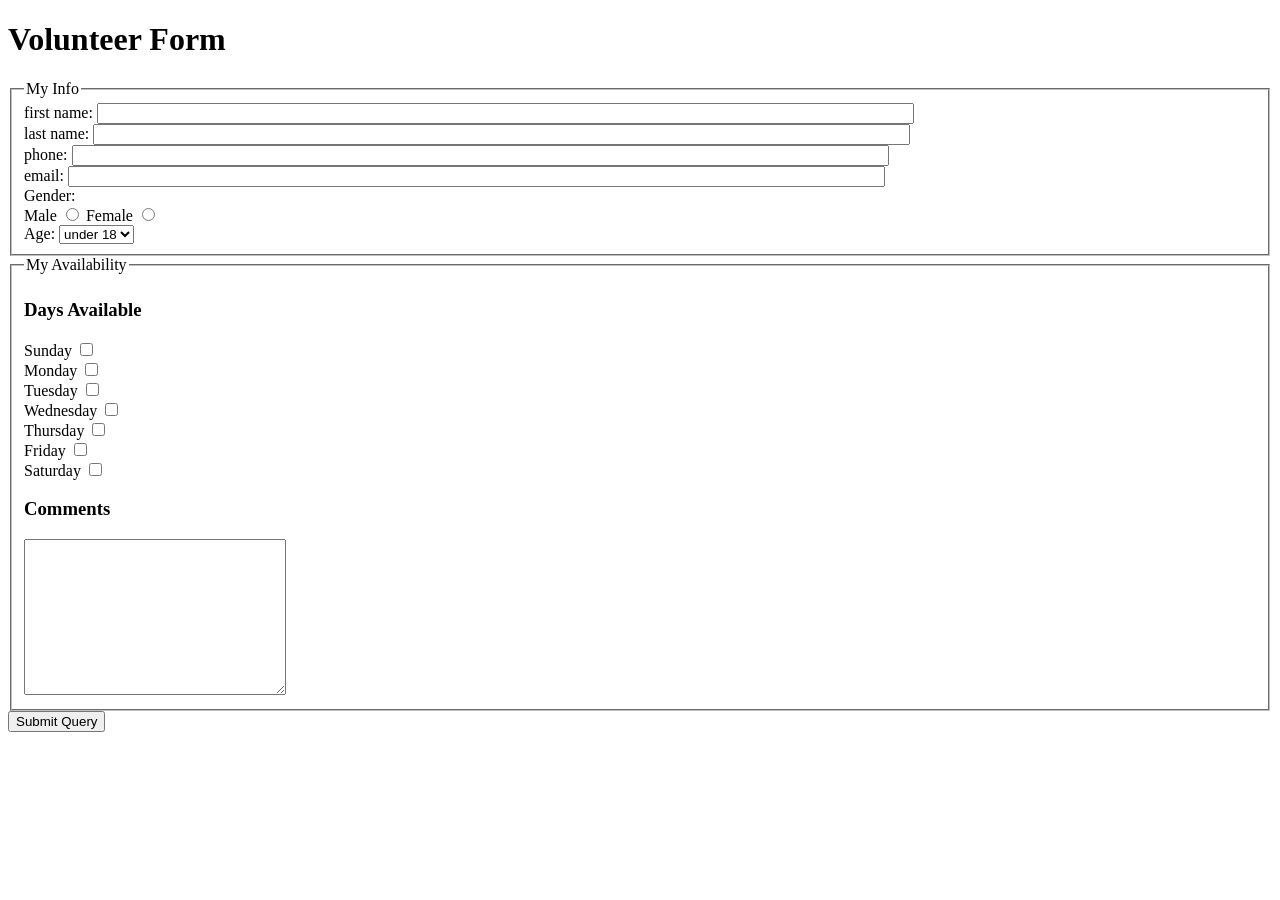
<file: lab5/index.html>
<!DOCTYPE html>
<html lang="en">
  <head>
    <meta charset="UTF-8">
    <title>Volunteer Form</title>
  </head>

  <body>
    <h1>Volunteer Form</h1>
    <form method="post" action="http://bloomingdale.sat.iit.edu/kriedan/lab3formscript.php">
      <fieldset>
        <legend>My Info</legend>
        <div>
          <label>first name: <input type="text" name="first_name_field" size="100"></label>
        </div>
        <div>
          <label>last name: <input type="text" name="last_name_field" size="100"></label>
        </div>
        <div>
          <label>phone: <input type="text" name="phone_field" size="100"></label>
        </div>
        <div>
          <label>email: <input type="email" name="email_field" size="100"></label>
        </div>

        <div>
          <label>Gender:</label>
          <div>
            <label>Male <input type="radio" name="gender_field" value="male"></label>
            <label>Female <input type="radio" name="gender_field" value="female"></label>
          </div>
        </div>

        <div>
          <label>Age:</label>
          <select name="age_field">
            <option value="under 18">under 18</option>
            <option value="over 18">over 18</option>
          </select>
        </div>
      </fieldset>

      <fieldset>
        <legend>My Availability</legend>
        <h3>Days Available</h3>
        <div>
          <label>Sunday <input type="checkbox" name="available_field[]" value="sunday"></label>
        </div>
        <div>
          <label>Monday <input type="checkbox" name="available_field[]" value="monday"></label>
        </div>
        <div>
          <label>Tuesday <input type="checkbox" name="available_field[]" value="tuesday"></label>
        </div>
        <div>
          <label>Wednesday <input type="checkbox" name="available_field[]" value="wednesday"></label>
        </div>
        <div>
          <label>Thursday <input type="checkbox" name="available_field[]" value="thursday"></label>
        </div>
        <div>
          <label>Friday <input type="checkbox" name="available_field[]" value="friday"></label>
        </div>
        <div>
          <label>Saturday <input type="checkbox" name="available_field[]" value="saturday"></label>
        </div>
        
        <h3>Comments</h3>
        <textarea cols="30" rows="10" name="comments_field"></textarea>
      </fieldset>
      <input type="hidden" name="hidden_field" value="Karen Hu">
      <input type="submit" value="Submit Query">
    </form>
  </body>

</html>
</file>
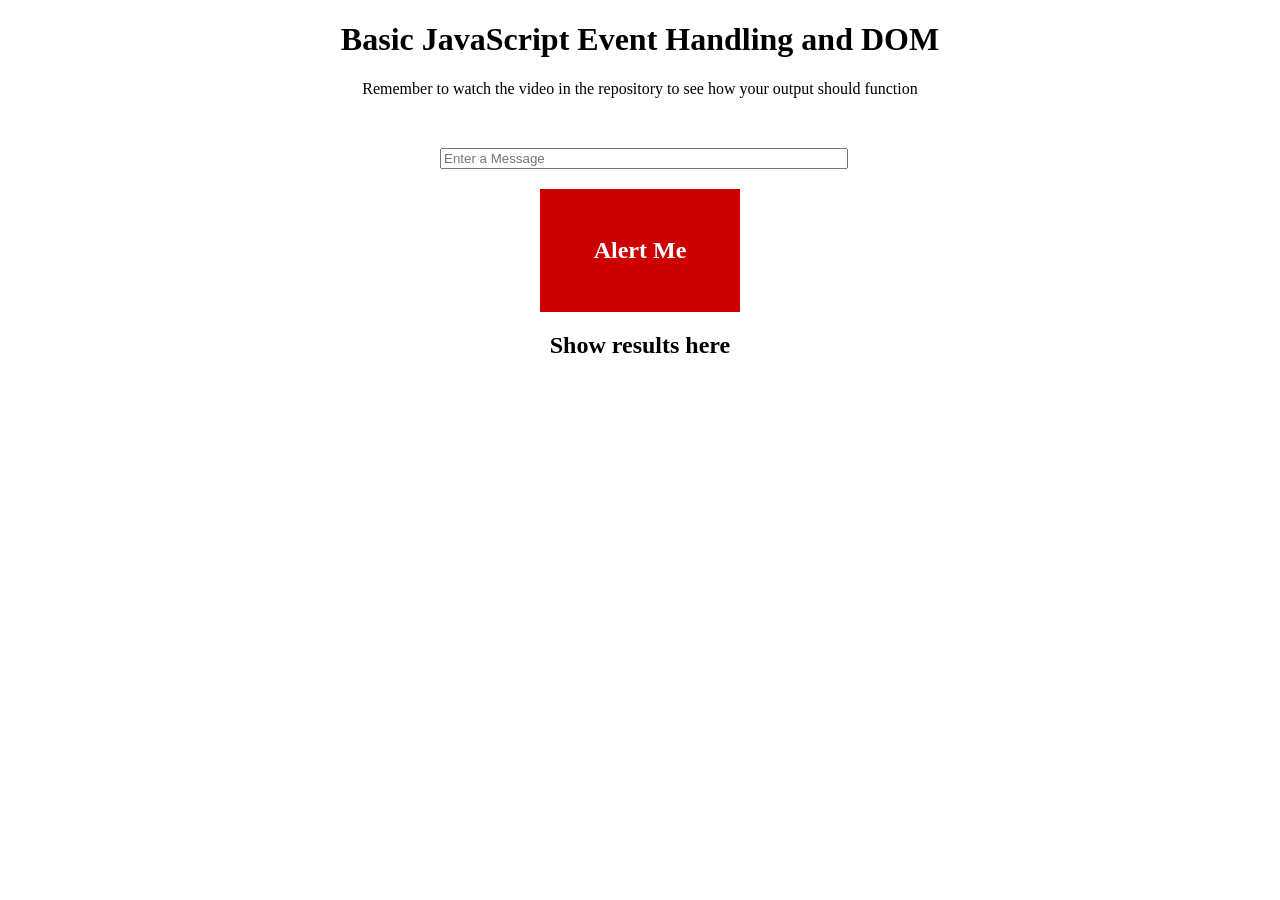
<file: lab7/index.html>
<!DOCTYPE html>
<html lang="en">
<head>
  <meta charset="utf-8">
  <title>Basic JavaScript Event Handling and DOM</title>
  <link rel="stylesheet" href="style/style.css">
  <script async src="js/script.js"></script>
</head>
<body>
  <h1 class="center">Basic JavaScript Event Handling and DOM</h1>
  <p class="center">Remember to watch the video in the repository to see how your output should function</p>
  <div id="container">
    <input id="entryinput" type="text" name="textentry" placeholder="Enter a Message">
    <div id="entrybutton">Alert Me</div>
    <h2 id="textoutput" class="center">Show results here</h2>
  </div>
</body>
</html>
</file>
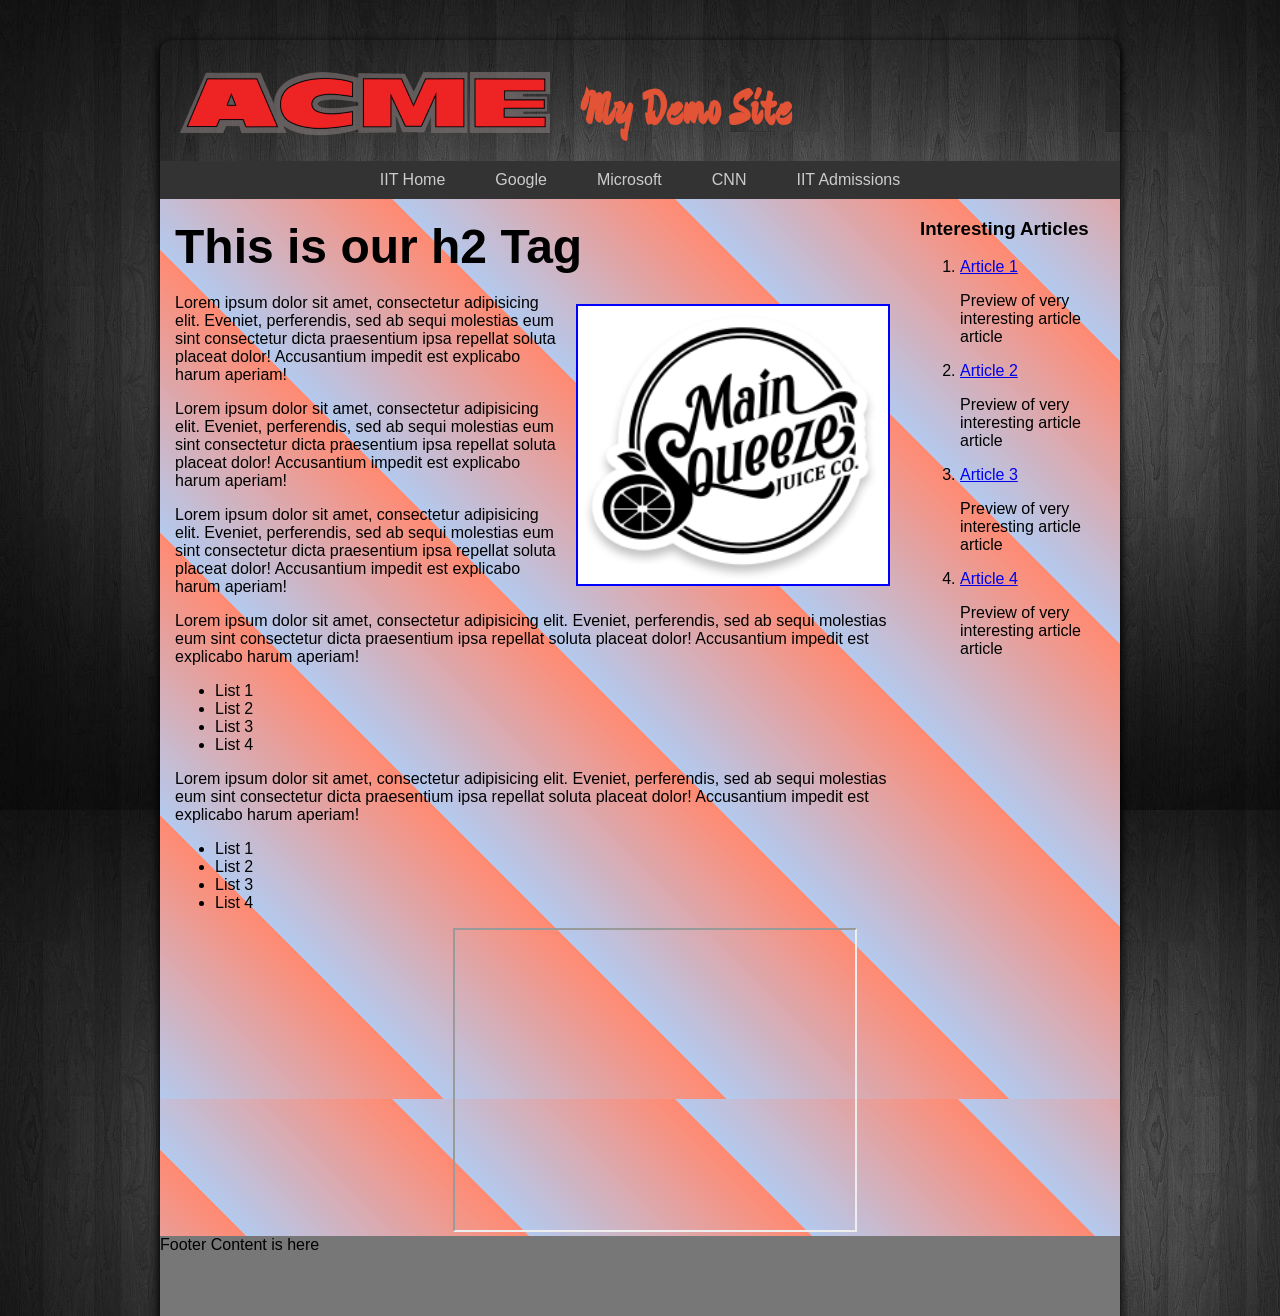
<file: labcss/index.html>
<!DOCTYPE html>
<html lang="zxx">
  
  <head>
    <meta charset="utf-8">
    <title>Style This HTML Lab</title>
    <link href='https://fonts.googleapis.com/css?family=Devonshire' rel='stylesheet' type='text/css'>
    <link rel="stylesheet" type="text/css" href="css/normalize.css">
    <link rel="stylesheet" type="text/css" href="css/styles.css">
  </head>
  
  <body>
    <div id="page-wrapper">
      <header id="header">
        <a id="logo1" href="index.html"><img src="images/logo3.png" alt="Acme logo, large and in red"></a>
        <h1>My Demo Site</h1>
      </header>
      <nav id="main-nav">
        <ul>
          <li><a href="http://www.iit.edu">IIT Home</a></li>
          <li><a href="http://www.google.com">Google</a></li>
          <li><a href="http://www.microsoft.com">Microsoft</a></li>
          <li><a href="http://www.cnn.com">CNN</a></li>
          <li><a href="http://admissions.iit.edu">IIT Admissions</a></li>
        </ul>
      </nav>
      <main id="content-wrapper">
        <div id="main-content">
          <h2><strong>This is our h2 Tag</strong></h2>
          <img class="image-r" src="images/main.png" alt="Logo for Main Squeeze Juice Company in black and white">
          <p>Lorem ipsum dolor sit amet, consectetur adipisicing elit. Eveniet, perferendis, sed ab sequi molestias eum sint consectetur dicta praesentium ipsa repellat soluta placeat dolor! Accusantium impedit est explicabo harum aperiam!</p>
          <p>Lorem ipsum dolor sit amet, consectetur adipisicing elit. Eveniet, perferendis, sed ab sequi molestias eum sint consectetur dicta praesentium ipsa repellat soluta placeat dolor! Accusantium impedit est explicabo harum aperiam!</p>
          <p>Lorem ipsum dolor sit amet, consectetur adipisicing elit. Eveniet, perferendis, sed ab sequi molestias eum sint consectetur dicta praesentium ipsa repellat soluta placeat dolor! Accusantium impedit est explicabo harum aperiam!</p>
          <p>Lorem ipsum dolor sit amet, consectetur adipisicing elit. Eveniet, perferendis, sed ab sequi molestias eum sint consectetur dicta praesentium ipsa repellat soluta placeat dolor! Accusantium impedit est explicabo harum aperiam!</p>
          <ul id="bul1">
            <li>List 1</li>
            <li>List 2</li>
            <li>List 3</li>
            <li>List 4</li>
          </ul>
          <p>Lorem ipsum dolor sit amet, consectetur adipisicing elit. Eveniet, perferendis, sed ab sequi molestias eum sint consectetur dicta praesentium ipsa repellat soluta placeat dolor! Accusantium impedit est explicabo harum aperiam!</p>
          <ul id="bul2">
            <li>List 1</li>
            <li>List 2</li>
            <li>List 3</li>
            <li>List 4</li>
          </ul>
          <div id="center">
            <iframe width="400" height="300" src="https://www.youtube.com/embed/-jn9aaNn8_I?si=D1HhLAWQ5awY9BfU" allowfullscreen></iframe>
          </div>
        </div>
        <aside id="side-content">
          <h3>Interesting Articles</h3>
          <ol id="news">
            <li><a href="#">Article 1</a><div><p>Preview of very interesting article article</p></div></li>
            <li><a href="#">Article 2</a><div><p>Preview of very interesting article article</p></div></li>
            <li><a href="#">Article 3</a><div><p>Preview of very interesting article article</p></div></li>
            <li><a href="#">Article 4</a><div><p>Preview of very interesting article article</p></div></li>
          </ol>
        </aside>
      </main>
      <footer id="footer">
        <p>Footer Content is here</p>
      </footer>
    </div>
  </body>
  
</html>
</file>
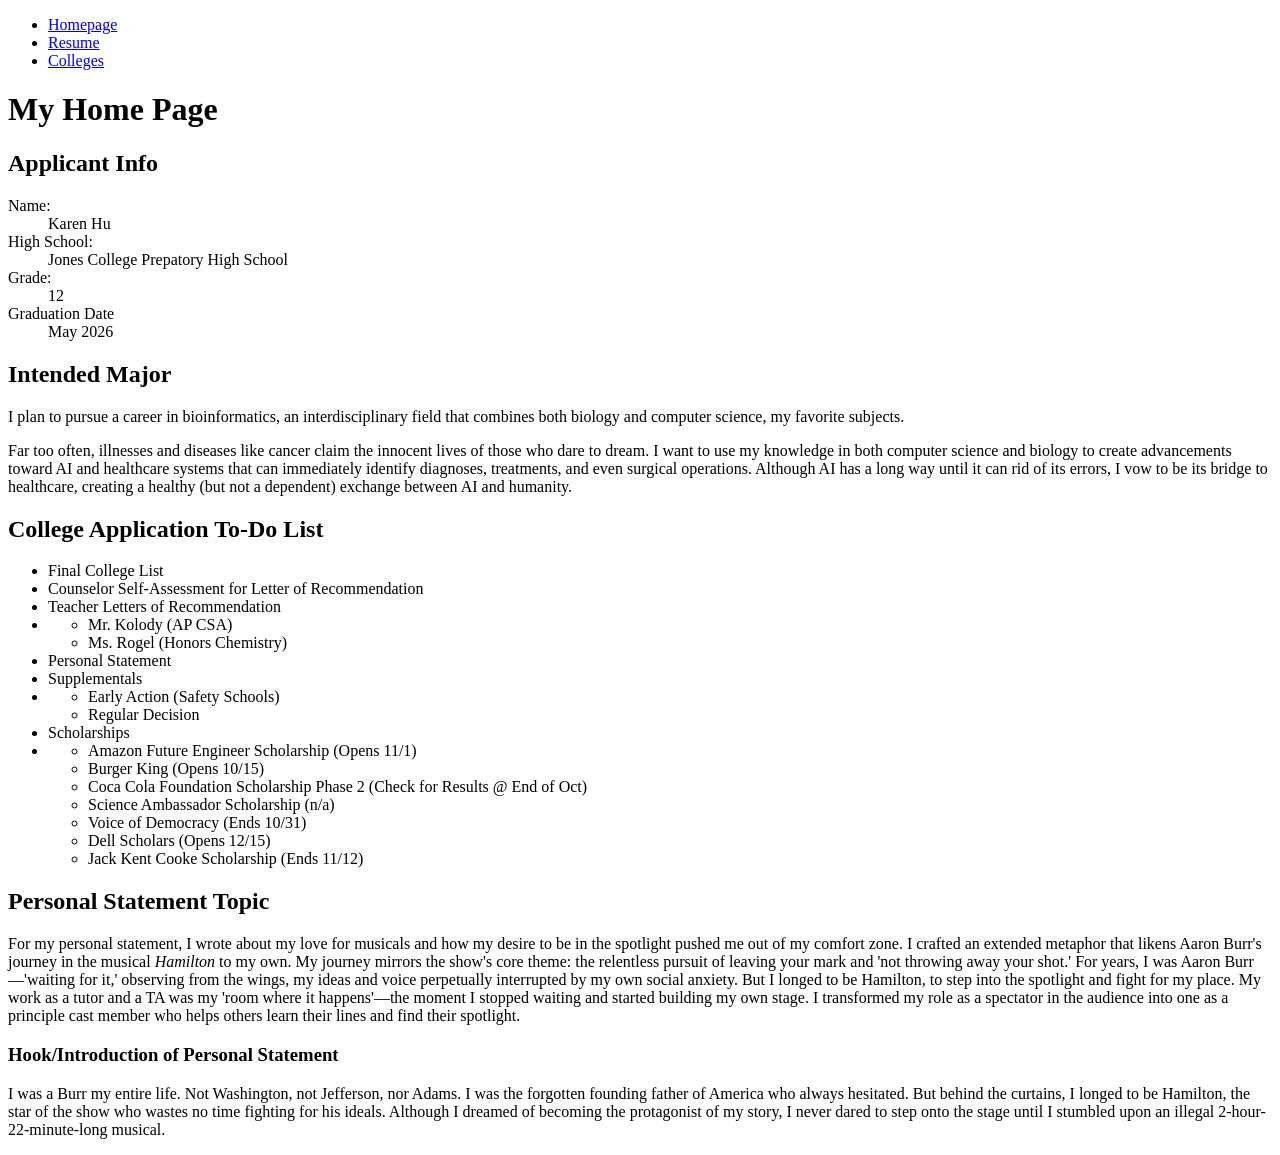
<file: project1/index.html>
<!DOCTYPE html>
<html lang="en">
  <head>
    <meta charset="UTF-8">
    <title>Home Page</title>
  </head>

  <body>
    <header>
      <nav>
        <ul>
          <li><a href="index.html">Homepage</a></li>
          <li><a href="resume.html">Resume</a></li>
          <li><a href="colleges.html">Colleges</a></li>
        </ul>
      </nav>
    </header>
    <h1>My Home Page</h1>
    <h2>Applicant Info</h2>
    <dl>
      <dt>Name:</dt>
      <dd>Karen Hu</dd>

      <dt>High School:</dt>
      <dd>Jones College Prepatory High School</dd>

      <dt>Grade:</dt>
      <dd>12</dd>

      <dt>Graduation Date</dt>
      <dd>May 2026</dd>
    </dl>

    <h2>Intended Major</h2>
    <p>I plan to pursue a career in bioinformatics, an interdisciplinary field that combines both biology and computer science, my favorite subjects. </p>
    <p>Far too often, illnesses and diseases like cancer claim the innocent lives of those who dare to dream. I want to use my knowledge in both computer science and biology to create advancements toward AI and healthcare systems that can immediately identify diagnoses, treatments, and even surgical operations. Although AI has a long way until it can rid of its errors, I vow to be its bridge to healthcare, creating a healthy (but not a dependent) exchange between AI and humanity.</p>

    <h2>College Application To-Do List</h2>
    <ul>
      <li>Final College List</li>
      <li>Counselor Self-Assessment for Letter of Recommendation</li>
      <li>Teacher Letters of Recommendation</li>
      <li>
        <ul>
          <li>Mr. Kolody (AP CSA)</li>
          <li>Ms. Rogel (Honors Chemistry)</li>
        </ul>
      </li>
      <li>Personal Statement</li>
      <li>Supplementals</li>
      <li>
        <ul>
          <li>Early Action (Safety Schools)</li>
          <li>Regular Decision</li>
        </ul>
      </li>
      <li>Scholarships</li>
      <li>
        <ul>
          <li>Amazon Future Engineer Scholarship (Opens 11/1)</li>
          <li>Burger King (Opens 10/15)</li>
          <li>Coca Cola Foundation Scholarship Phase 2 (Check for Results @ End of Oct)</li>
          <li>Science Ambassador Scholarship (n/a)</li>
          <li>Voice of Democracy (Ends 10/31)</li>
          <li>Dell Scholars (Opens 12/15)</li>
          <li>Jack Kent Cooke Scholarship (Ends 11/12)</li>
        </ul>
      </li>
    </ul>
    <h2>Personal Statement Topic</h2>
    <p>For my personal statement, I wrote about my love for musicals and how my desire to be in the spotlight pushed me out of my comfort zone. I crafted an extended metaphor that likens Aaron Burr's journey in the musical <em>Hamilton</em> to my own. My journey mirrors the show's core theme: the relentless pursuit of leaving your mark and 'not throwing away your shot.' For years, I was Aaron Burr—'waiting for it,' observing from the wings, my ideas and voice perpetually interrupted by my own social anxiety. But I longed to be Hamilton, to step into the spotlight and fight for my place. My work as a tutor and a TA was my 'room where it happens'—the moment I stopped waiting and started building my own stage. I transformed my role as a spectator in the audience into one as a principle cast member who helps others learn their lines and find their spotlight.</p>
    <h3>Hook/Introduction of Personal Statement</h3>
    <p>I was a Burr my entire life. Not Washington, not Jefferson, nor Adams. I was the forgotten founding father of America who always hesitated. But behind the curtains, I longed to be Hamilton, the star of the show who wastes no time fighting for his ideals. Although I dreamed of becoming the protagonist of my story, I never dared to step onto the stage until I stumbled upon an illegal 2-hour-22-minute-long musical.</p>
  </body>

</html>
</file>
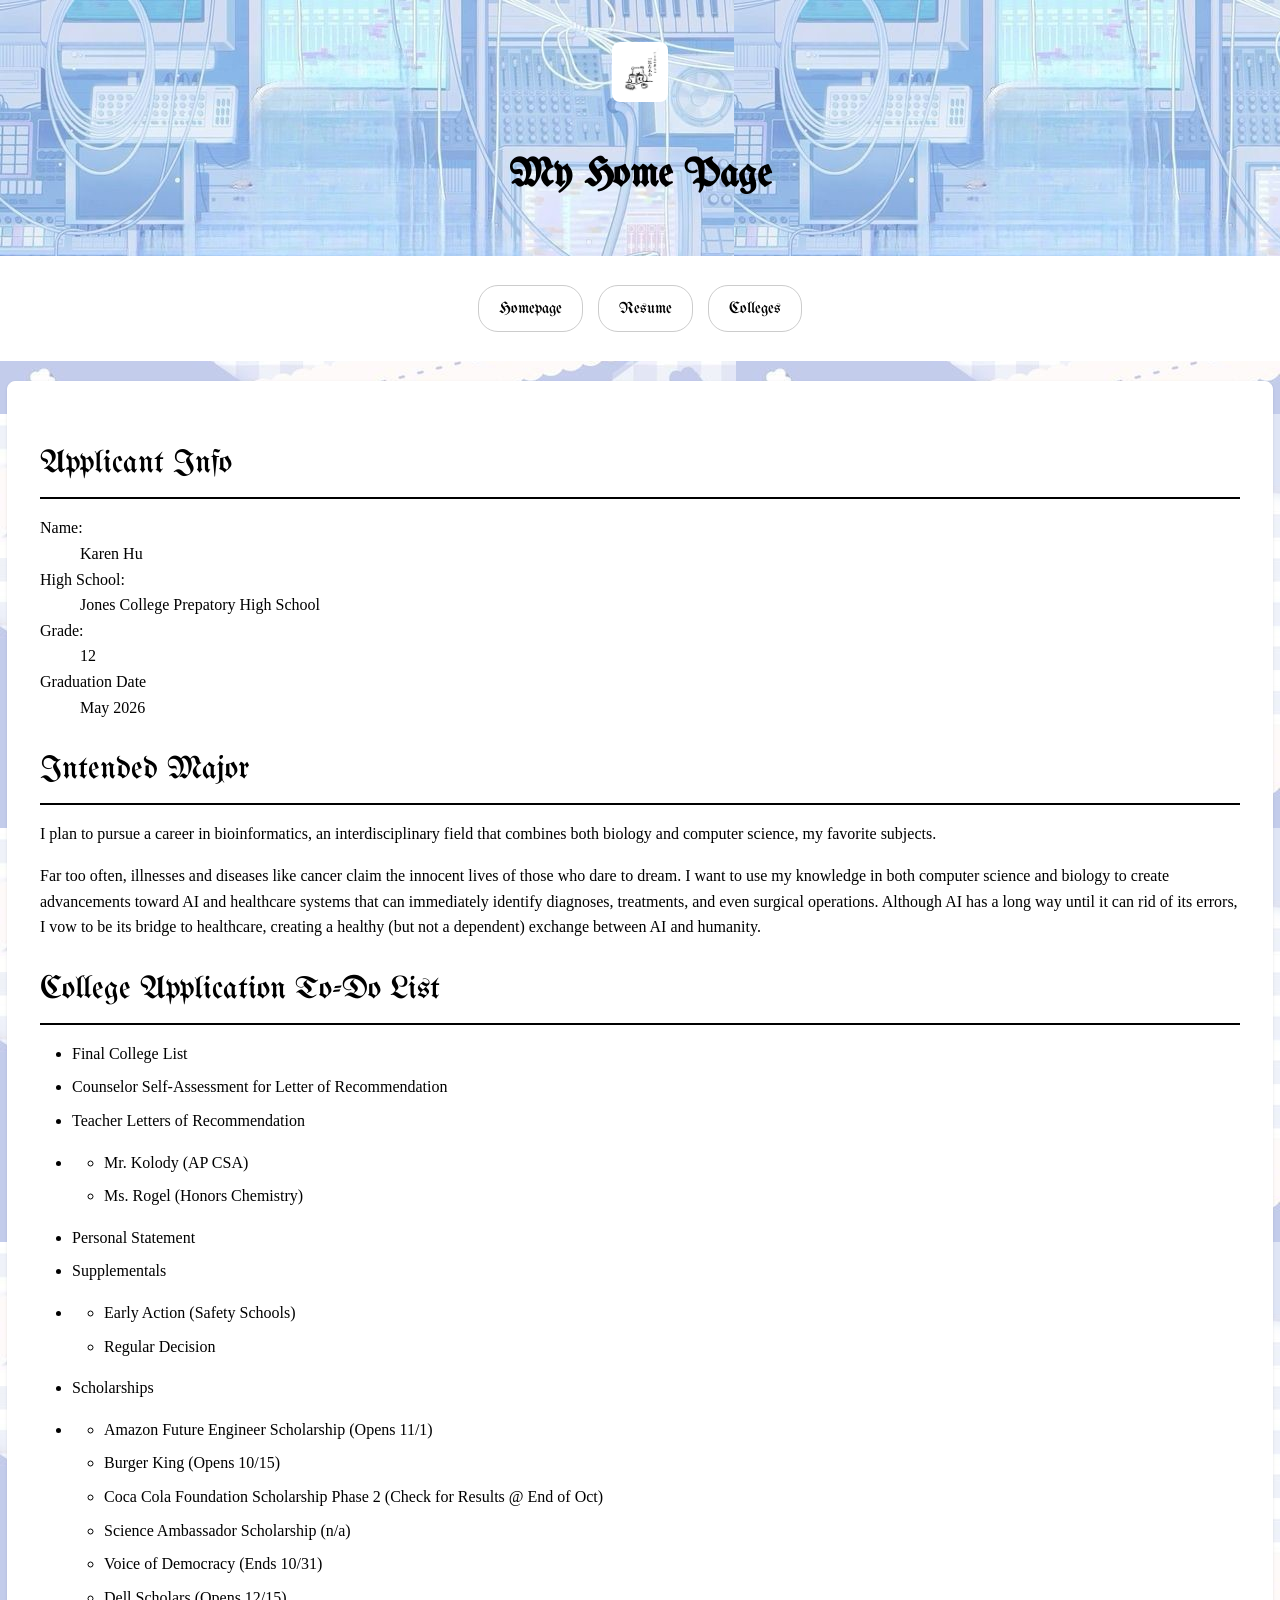
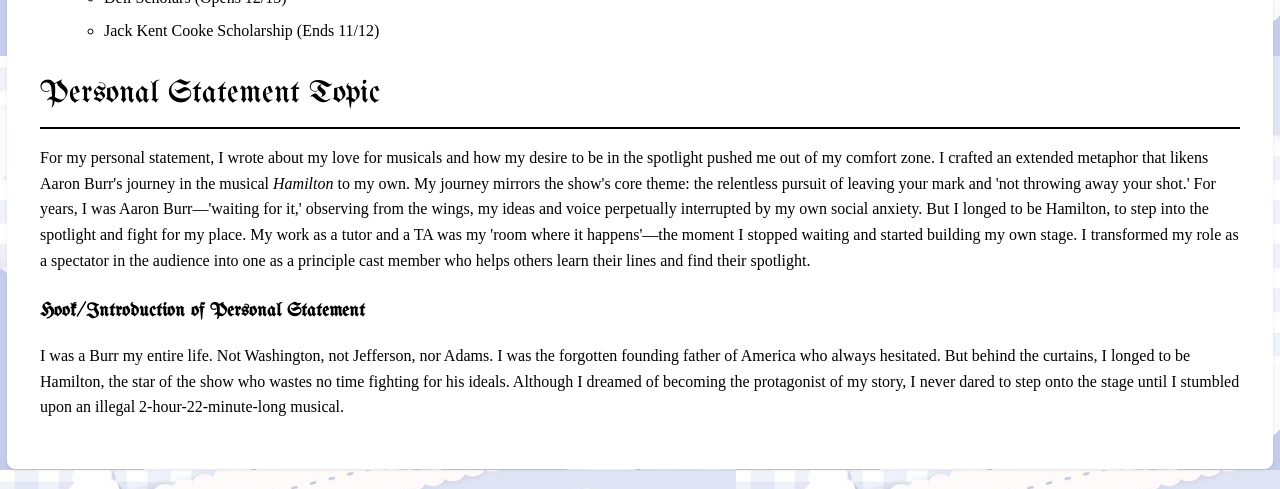
<file: project2/index.html>
<!DOCTYPE html>
<html lang="zxx">
  <head>
    <meta charset="UTF-8">
    <title>Home Page</title>
    <link rel="stylesheet" type="text/css" href="css/styles.css">
  </head>

  <body class="home-page">
    <header id="header">
      <a id="weblogo" href="index.html"><img src="images/weblogo.jpeg" alt="bear home-page logo"></a>
      <h1>My Home Page</h1>
    </header>
    <nav class="main-nav">
      <ul>
        <li><a href="index.html">Homepage</a></li>
        <li><a href="resume.html">Resume</a></li>
        <li><a href="colleges.html">Colleges</a></li>
      </ul>
    </nav>
    <main id="content-wrapper">
      <div id="main-content">
        <h2>Applicant Info</h2>
        <dl>
          <dt>Name:</dt>
          <dd>Karen Hu</dd>

          <dt>High School:</dt>
          <dd>Jones College Prepatory High School</dd>

          <dt>Grade:</dt>
          <dd>12</dd>

          <dt>Graduation Date</dt>
          <dd>May 2026</dd>
        </dl>

        <h2>Intended Major</h2>
        <p>I plan to pursue a career in bioinformatics, an interdisciplinary field that combines both biology and computer science, my favorite subjects. </p>
        <p>Far too often, illnesses and diseases like cancer claim the innocent lives of those who dare to dream. I want to use my knowledge in both computer science and biology to create advancements toward AI and healthcare systems that can immediately identify diagnoses, treatments, and even surgical operations. Although AI has a long way until it can rid of its errors, I vow to be its bridge to healthcare, creating a healthy (but not a dependent) exchange between AI and humanity.</p>

        <h2>College Application To-Do List</h2>
    <ul>
      <li>Final College List</li>
      <li>Counselor Self-Assessment for Letter of Recommendation</li>
      <li>Teacher Letters of Recommendation</li>
      <li>
        <ul>
          <li>Mr. Kolody (AP CSA)</li>
          <li>Ms. Rogel (Honors Chemistry)</li>
        </ul>
      </li>
      <li>Personal Statement</li>
      <li>Supplementals</li>
      <li>
        <ul>
          <li>Early Action (Safety Schools)</li>
          <li>Regular Decision</li>
        </ul>
      </li>
      <li>Scholarships</li>
      <li>
        <ul>
          <li>Amazon Future Engineer Scholarship (Opens 11/1)</li>
          <li>Burger King (Opens 10/15)</li>
          <li>Coca Cola Foundation Scholarship Phase 2 (Check for Results @ End of Oct)</li>
          <li>Science Ambassador Scholarship (n/a)</li>
          <li>Voice of Democracy (Ends 10/31)</li>
          <li>Dell Scholars (Opens 12/15)</li>
          <li>Jack Kent Cooke Scholarship (Ends 11/12)</li>
        </ul>
      </li>
    </ul>
        <h2>Personal Statement Topic</h2>
        <p>For my personal statement, I wrote about my love for musicals and how my desire to be in the spotlight pushed me out of my comfort zone. I crafted an extended metaphor that likens Aaron Burr's journey in the musical <em>Hamilton</em> to my own. My journey mirrors the show's core theme: the relentless pursuit of leaving your mark and 'not throwing away your shot.' For years, I was Aaron Burr—'waiting for it,' observing from the wings, my ideas and voice perpetually interrupted by my own social anxiety. But I longed to be Hamilton, to step into the spotlight and fight for my place. My work as a tutor and a TA was my 'room where it happens'—the moment I stopped waiting and started building my own stage. I transformed my role as a spectator in the audience into one as a principle cast member who helps others learn their lines and find their spotlight.</p>
        <h3>Hook/Introduction of Personal Statement</h3>
        <p>I was a Burr my entire life. Not Washington, not Jefferson, nor Adams. I was the forgotten founding father of America who always hesitated. But behind the curtains, I longed to be Hamilton, the star of the show who wastes no time fighting for his ideals. Although I dreamed of becoming the protagonist of my story, I never dared to step onto the stage until I stumbled upon an illegal 2-hour-22-minute-long musical.</p>
      </div>
    </main>
  </body>

</html>
</file>
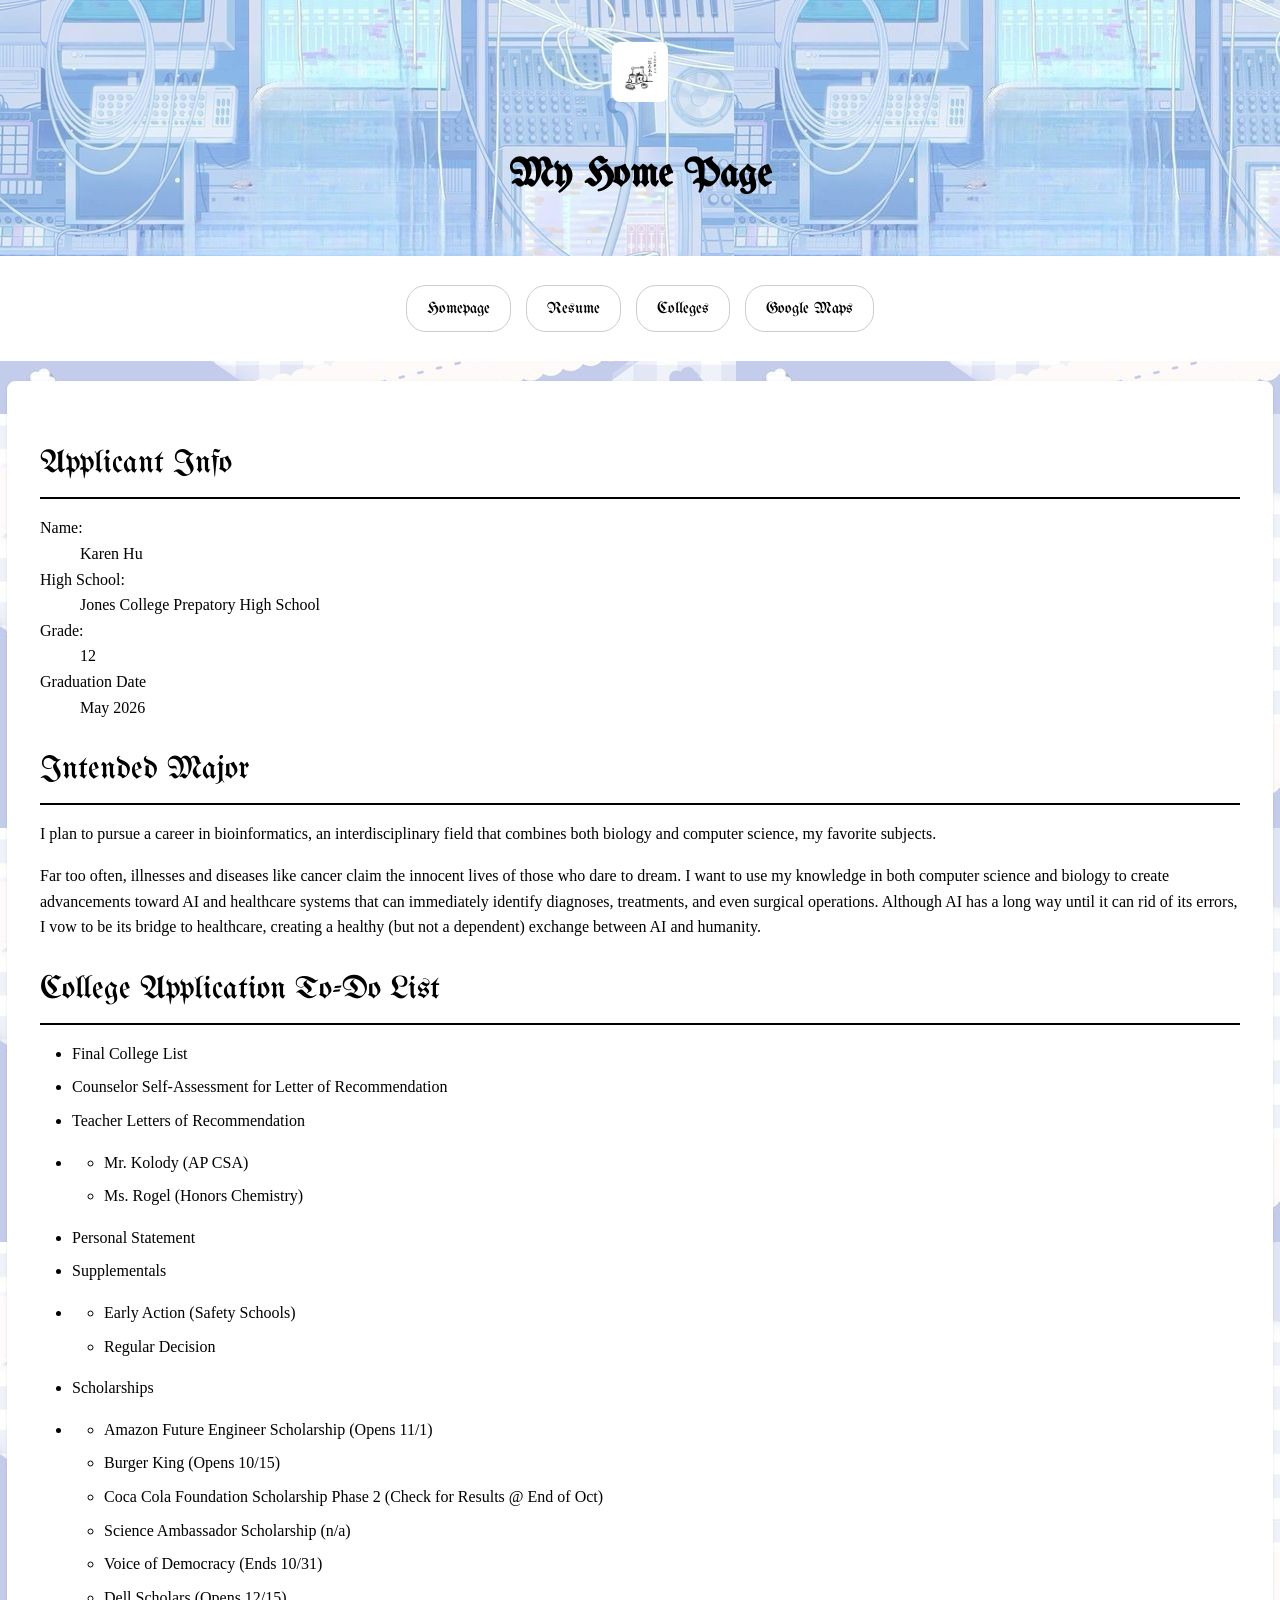
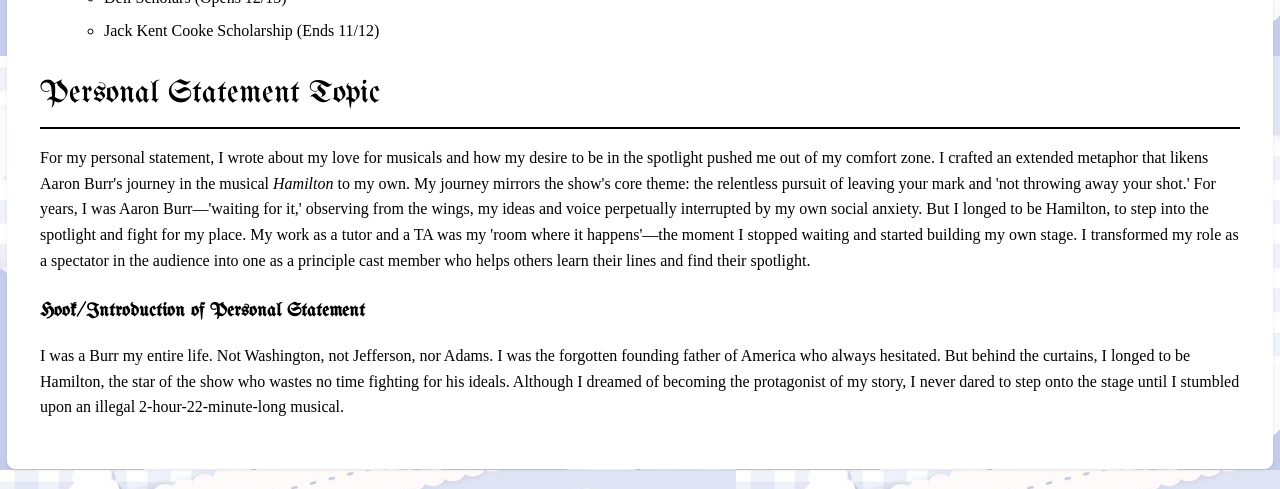
<file: project3/index.html>
<!DOCTYPE html>
<html lang="zxx">
  <head>
    <meta charset="UTF-8">
    <title>Home Page</title>
    <link rel="stylesheet" type="text/css" href="css/styles.css">
  </head>

  <body class="home-page">
    <header id="header">
      <a id="weblogo" href="index.html"><img src="images/weblogo.jpeg" alt="bear home-page logo"></a>
      <h1>My Home Page</h1>
    </header>
    <nav class="main-nav">
      <ul>
        <li><a href="index.html">Homepage</a></li>
        <li><a href="resume.html">Resume</a></li>
        <li><a href="colleges.html">Colleges</a></li>
        <li><a href="googlemaps.html">Google Maps</a></li>
      </ul>
    </nav>
    <main id="content-wrapper">
      <div id="main-content">
        <h2>Applicant Info</h2>
        <dl>
          <dt>Name:</dt>
          <dd>Karen Hu</dd>

          <dt>High School:</dt>
          <dd>Jones College Prepatory High School</dd>

          <dt>Grade:</dt>
          <dd>12</dd>

          <dt>Graduation Date</dt>
          <dd>May 2026</dd>
        </dl>

        <h2>Intended Major</h2>
        <p>I plan to pursue a career in bioinformatics, an interdisciplinary field that combines both biology and computer science, my favorite subjects. </p>
        <p>Far too often, illnesses and diseases like cancer claim the innocent lives of those who dare to dream. I want to use my knowledge in both computer science and biology to create advancements toward AI and healthcare systems that can immediately identify diagnoses, treatments, and even surgical operations. Although AI has a long way until it can rid of its errors, I vow to be its bridge to healthcare, creating a healthy (but not a dependent) exchange between AI and humanity.</p>

        <h2>College Application To-Do List</h2>
    <ul>
      <li>Final College List</li>
      <li>Counselor Self-Assessment for Letter of Recommendation</li>
      <li>Teacher Letters of Recommendation</li>
      <li>
        <ul>
          <li>Mr. Kolody (AP CSA)</li>
          <li>Ms. Rogel (Honors Chemistry)</li>
        </ul>
      </li>
      <li>Personal Statement</li>
      <li>Supplementals</li>
      <li>
        <ul>
          <li>Early Action (Safety Schools)</li>
          <li>Regular Decision</li>
        </ul>
      </li>
      <li>Scholarships</li>
      <li>
        <ul>
          <li>Amazon Future Engineer Scholarship (Opens 11/1)</li>
          <li>Burger King (Opens 10/15)</li>
          <li>Coca Cola Foundation Scholarship Phase 2 (Check for Results @ End of Oct)</li>
          <li>Science Ambassador Scholarship (n/a)</li>
          <li>Voice of Democracy (Ends 10/31)</li>
          <li>Dell Scholars (Opens 12/15)</li>
          <li>Jack Kent Cooke Scholarship (Ends 11/12)</li>
        </ul>
      </li>
    </ul>
        <h2>Personal Statement Topic</h2>
        <p>For my personal statement, I wrote about my love for musicals and how my desire to be in the spotlight pushed me out of my comfort zone. I crafted an extended metaphor that likens Aaron Burr's journey in the musical <em>Hamilton</em> to my own. My journey mirrors the show's core theme: the relentless pursuit of leaving your mark and 'not throwing away your shot.' For years, I was Aaron Burr—'waiting for it,' observing from the wings, my ideas and voice perpetually interrupted by my own social anxiety. But I longed to be Hamilton, to step into the spotlight and fight for my place. My work as a tutor and a TA was my 'room where it happens'—the moment I stopped waiting and started building my own stage. I transformed my role as a spectator in the audience into one as a principle cast member who helps others learn their lines and find their spotlight.</p>
        <h3>Hook/Introduction of Personal Statement</h3>
        <p>I was a Burr my entire life. Not Washington, not Jefferson, nor Adams. I was the forgotten founding father of America who always hesitated. But behind the curtains, I longed to be Hamilton, the star of the show who wastes no time fighting for his ideals. Although I dreamed of becoming the protagonist of my story, I never dared to step onto the stage until I stumbled upon an illegal 2-hour-22-minute-long musical.</p>
      </div>
    </main>
  </body>

</html>
</file>
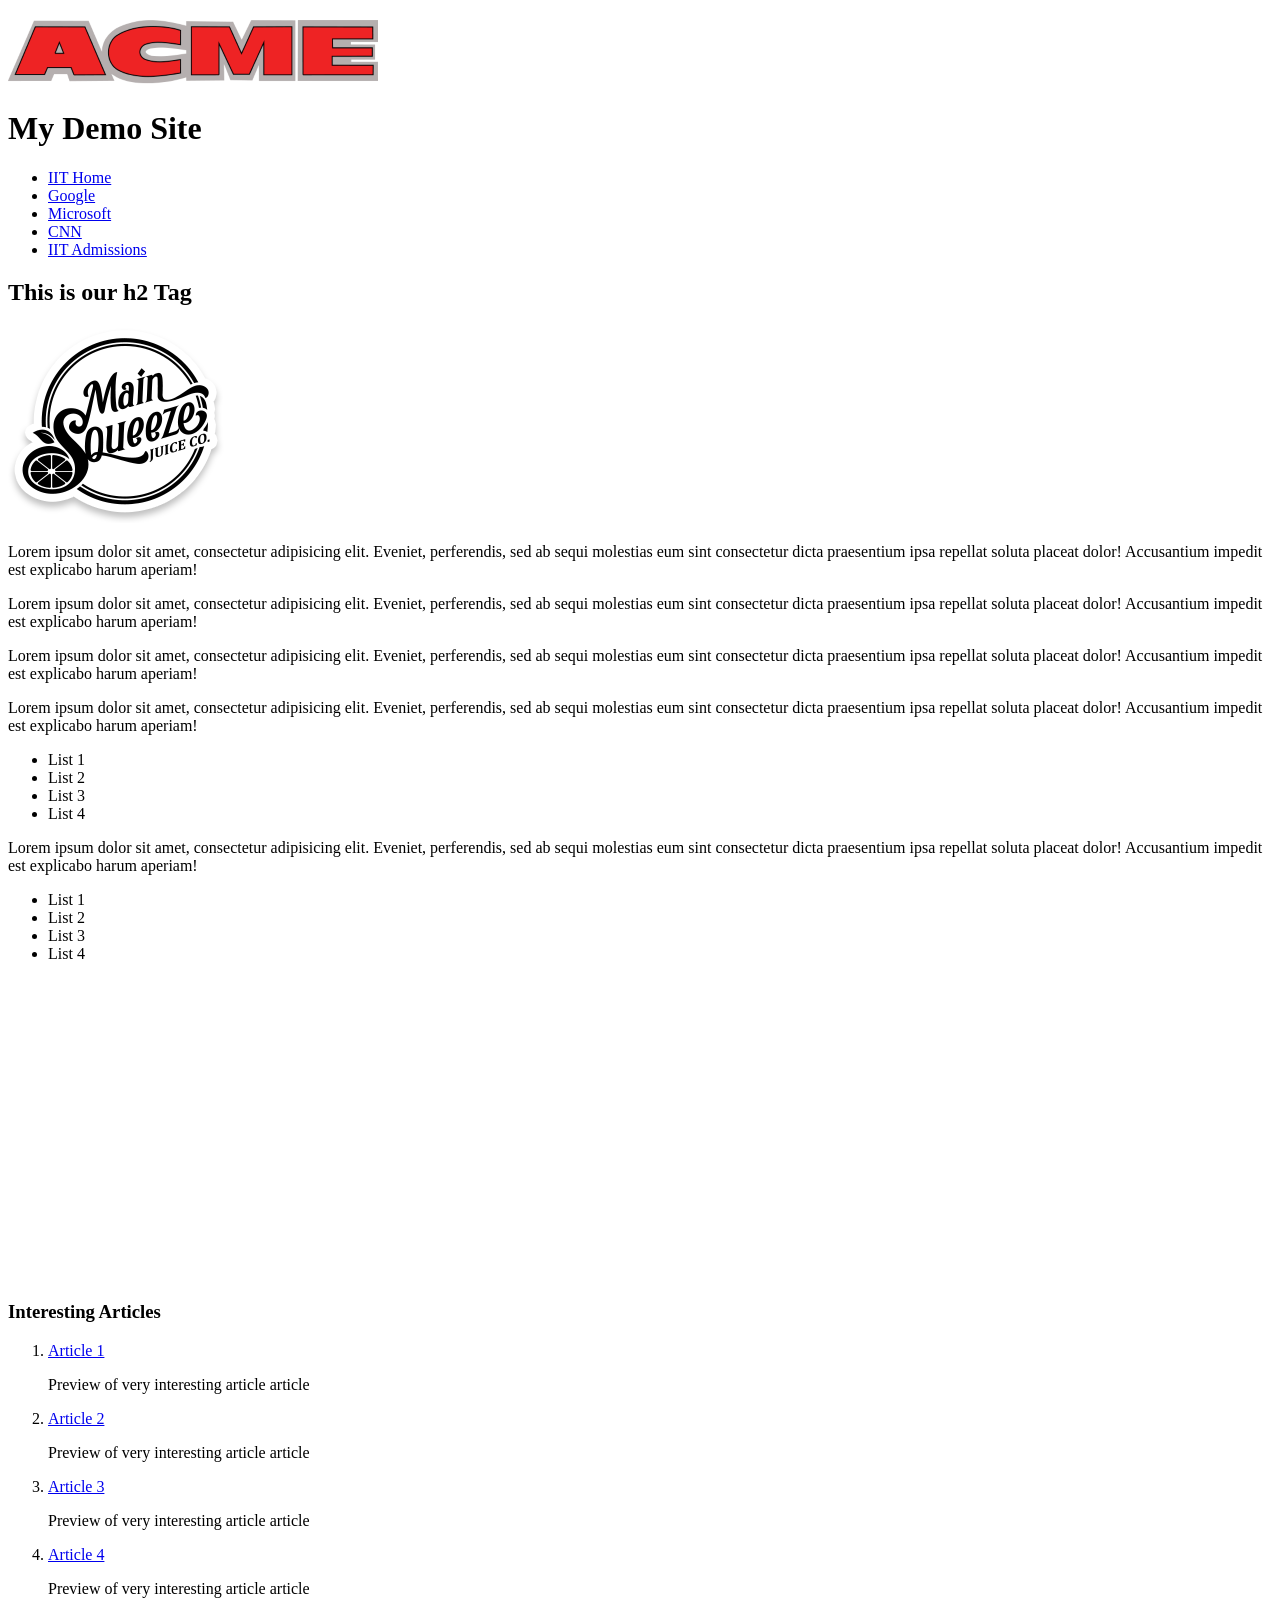
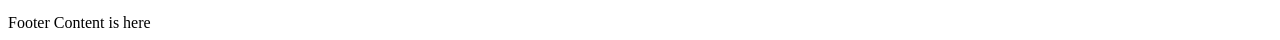
<file: ITMD361Fall2025/labs/lab4/index.html>
<!DOCTYPE html>
<html lang="zxx">
<head>
  <title>HTML Clean Up Lab</title>
  <meta charset="utf-8">
  <meta name="" content="">
</head>
<body>
  <!--Karen Hu-->
  <!--ITMD-361-->
  <!--Dual Enrollment HS Senior-->
  <div id="page-wrapper">
  <header id="header">
    <a id="logo1" href="index.html"><img src="images/logo3.png" alt="Site logo for My Demo Site"></a>
    <h1>My Demo Site</h1>
  </header>
  <nav id="main-nav">
    <ul>
      <li><a href="http://www.iit.edu">IIT Home</a></li>
      <li><a href="http://www.google.com">Google</a></li>
      <li><a href="http://www.microsoft.com">Microsoft</a></li>
      <li><a href="http://www.cnn.com">CNN</a></li>
      <li><a href="http://admissions.iit.edu">IIT Admissions</a></li>
    </ul>
  </nav>
  <main id="content-wrapper">
    <div id="main-content">
      <h2>This is our h2 Tag</h2>
      <img class="imageR" src="images/main.png" alt="Main illustration showing demo content">
      <p>Lorem ipsum dolor sit amet, consectetur adipisicing elit. Eveniet, perferendis, sed ab sequi molestias eum sint consectetur dicta praesentium ipsa repellat soluta placeat dolor! Accusantium impedit est explicabo harum aperiam!</p>
      <p>Lorem ipsum dolor sit amet, consectetur adipisicing elit. Eveniet, perferendis, sed ab sequi molestias eum sint consectetur dicta praesentium ipsa repellat soluta placeat dolor! Accusantium impedit est explicabo harum aperiam!</p>
      <p>Lorem ipsum dolor sit amet, consectetur adipisicing elit. Eveniet, perferendis, sed ab sequi molestias eum sint consectetur dicta praesentium ipsa repellat soluta placeat dolor! Accusantium impedit est explicabo harum aperiam!</p>
      <p>Lorem ipsum dolor sit amet, consectetur adipisicing elit. Eveniet, perferendis, sed ab sequi molestias eum sint consectetur dicta praesentium ipsa repellat soluta placeat dolor! Accusantium impedit est explicabo harum aperiam!</p>
      <ul id="bul1">
        <li>List 1</li>
        <li>List 2</li>
        <li>List 3</li>
        <li>List 4</li>
      </ul>
      <p>Lorem ipsum dolor sit amet, consectetur adipisicing elit. Eveniet, perferendis, sed ab sequi molestias eum sint consectetur dicta praesentium ipsa repellat soluta placeat dolor! Accusantium impedit est explicabo harum aperiam!</p>
      <ul id="bul2">
        <li>List 1</li>
        <li>List 2</li>
        <li>List 3</li>
        <li>List 4</li>
      </ul>
      <div id="center">
        <iframe width="400" height="300" src="https://www.youtube.com/embed/-jn9aaNn8_I?si=D1HhLAWQ5awY9BfU" allowfullscreen style="border:none;"></iframe>
      </div>
    </div>
    <aside id="side-content">
      <h3>Interesting Articles</h3>
      <ol id="news">
        <li>
          <a href="#">Article 1</a>
          <p>Preview of very interesting article article</p>
        </li>
        <li>
          <a href="#">Article 2</a>
          <p>Preview of very interesting article article</p>
        </li>
        <li>
          <a href="#">Article 3</a>
          <p>Preview of very interesting article article</p>
        </li>
        <li>
          <a href="#">Article 4</a>
          <p>Preview of very interesting article article</p>
        </li>
      </ol>
    </aside>
  </main>
  
  
  <footer id="footer">Footer Content is here</footer>
  </div>
</body>
</html>
</file>
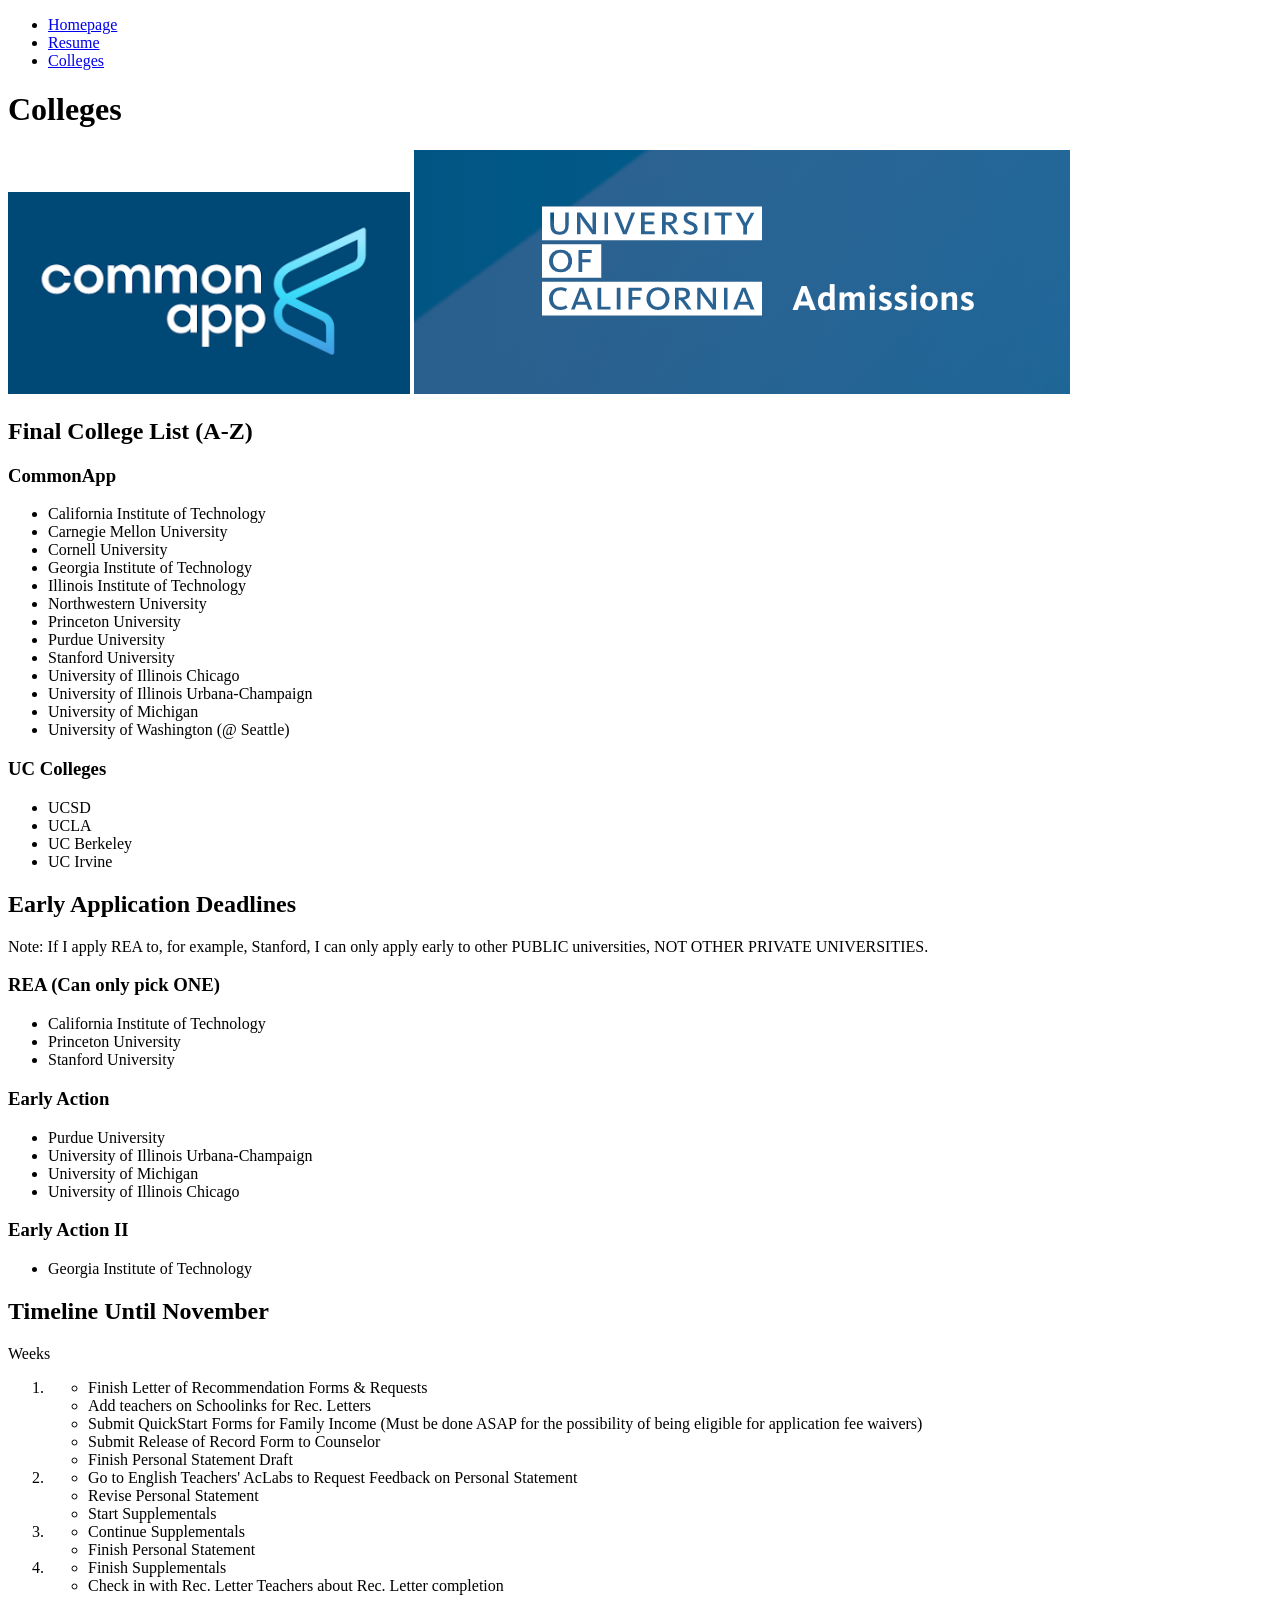
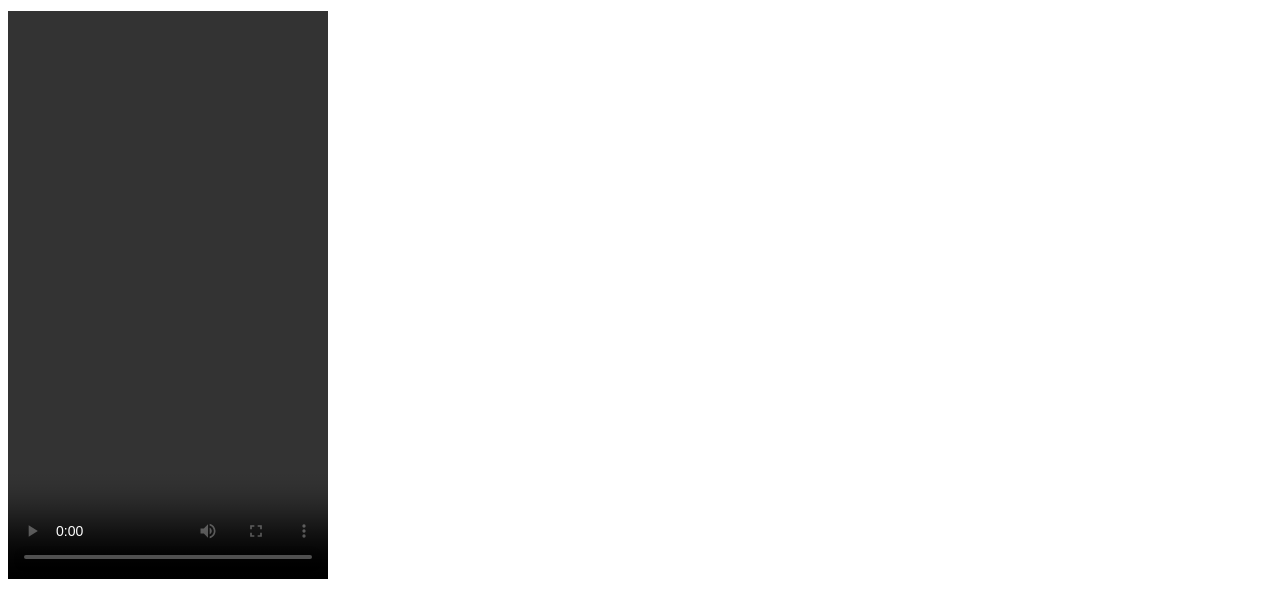
<file: project1/colleges.html>
<!DOCTYPE html>
<html lang="en">
  <head>
    <meta charset="UTF-8">
    <title>College Application</title>
  </head>

  <body>
    <header>
      <nav>
        <ul>
          <li><a href="index.html">Homepage</a></li>
          <li><a href="resume.html">Resume</a></li>
          <li><a href="colleges.html">Colleges</a></li>
        </ul>
      </nav>
    </header>

    <h1>Colleges</h1>
    <a id="logo2" href="colleges.html"><img src="images/ca_logo.PNG" alt="Logo for CommonApp Website"></a>
    <a id="logo3" href="colleges.html"><img src="images/uc_logo.png" alt="Logo for UCs Website"></a>
    <h2>Final College List (A-Z)</h2>
    <h3>CommonApp</h3>
    <ul>
      <li>California Institute of Technology</li>
      <li>Carnegie Mellon University</li>
      <li>Cornell University</li>
      <li>Georgia Institute of Technology</li>
      <li>Illinois Institute of Technology</li>
      <li>Northwestern University</li>
      <li>Princeton University</li>
      <li>Purdue University</li>
      <li>Stanford University</li>
      <li>University of Illinois Chicago</li>
      <li>University of Illinois Urbana-Champaign</li>
      <li>University of Michigan</li>
      <li>University of Washington (@ Seattle)</li>
    </ul>
    <h3>UC Colleges</h3>
    <ul>
      <li>UCSD</li>
      <li>UCLA</li>
      <li>UC Berkeley</li>
      <li>UC Irvine</li>
    </ul>
    
    <h2>Early Application Deadlines</h2>
    <p>Note: If I apply REA to, for example, Stanford, I can only apply early to other PUBLIC universities, NOT OTHER PRIVATE UNIVERSITIES.</p>
    <h3>REA (Can only pick ONE)</h3>
    <ul>
      <li>California Institute of Technology</li>
      <li>Princeton University</li>
      <li>Stanford University</li>
    </ul>
    <h3>Early Action</h3>
    <ul>
      <li>Purdue University</li>
      <li>University of Illinois Urbana-Champaign</li>
      <li>University of Michigan</li>
      <li>University of Illinois Chicago</li>
    </ul>
    <h3>Early Action II</h3>
    <ul>
      <li>Georgia Institute of Technology</li>
    </ul>

    <h2>Timeline Until November</h2>
    <p>Weeks</p>
    <ol>
      <li>
        <ul>
          <li>Finish Letter of Recommendation Forms & Requests</li>
          <li>Add teachers on Schoolinks for Rec. Letters</li>
          <li>Submit QuickStart Forms for Family Income (Must be done ASAP for the possibility of being eligible for application fee waivers)</li>
          <li>Submit Release of Record Form to Counselor</li>
          <li>Finish Personal Statement Draft</li>
        </ul>
      </li>

      <li>
        <ul>
          <li>Go to English Teachers' AcLabs to Request Feedback on Personal Statement</li>
          <li>Revise Personal Statement</li>
          <li>Start Supplementals</li>
        </ul>
      </li>

      <li>
        <ul>
          <li>Continue Supplementals</li>
          <li>Finish Personal Statement</li>
        </ul>
      </li>
      
      <li>
        <ul>
          <li>Finish Supplementals</li>
          <li>Check in with Rec. Letter Teachers about Rec. Letter completion</li>
        </ul>
      </li>
    </ol>
  
    <video controls width="320" height="568" src="media/ca_tiktok.mov" title="College Application TikTok"></video>
  </body>

</html>
</file>
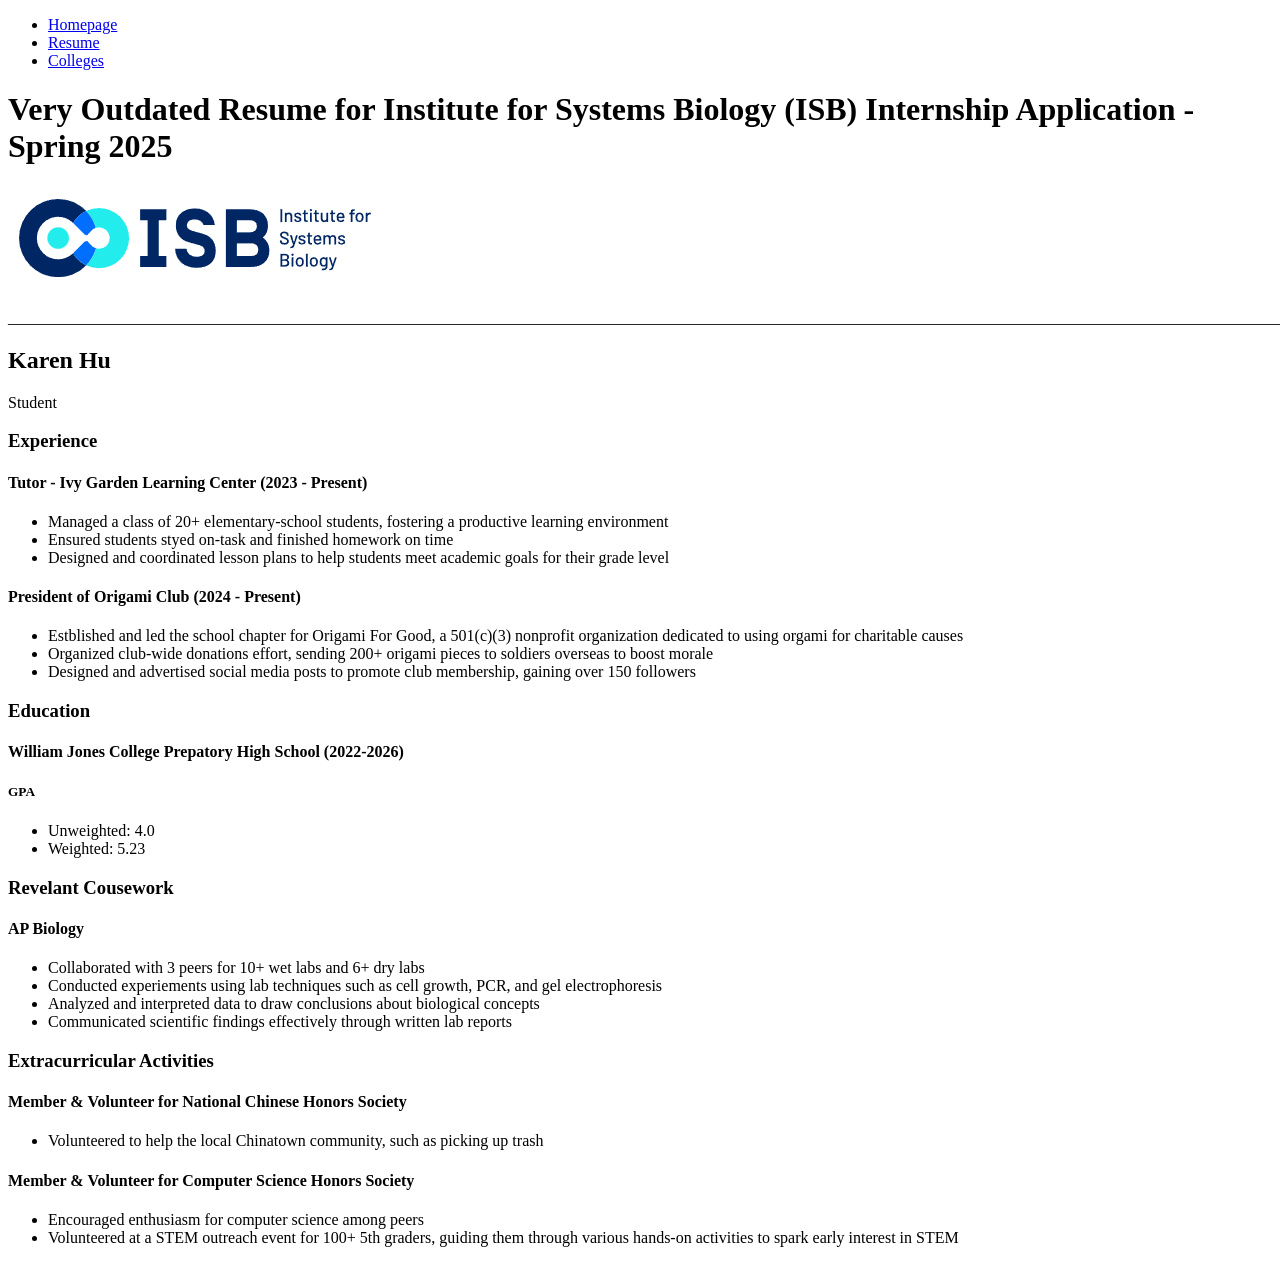
<file: project1/resume.html>
<!DOCTYPE html>
<html lang="en">
  <head>
    <meta charset="UTF-8">
    <title>Resume</title>
  </head>
  <body>
    <header>
      <nav>
        <ul>
          <li><a href="index.html">Homepage</a></li>
          <li><a href="resume.html">Resume</a></li>
          <li><a href="colleges.html">Colleges</a></li>
        </ul>
      </nav>
    </header>
    <h1>Very Outdated Resume for Institute for Systems Biology (ISB) Internship Application - Spring 2025</h1>
    <a id="logo1" href="resume.html"><img src="images/isb_logo.PNG" alt="Logo for ISB Website"></a>
    <p>[base64]</p>
    <h2>Karen Hu</h2>
    <p>Student</p>
    <h3>Experience</h3>
    <h4>Tutor - Ivy Garden Learning Center (2023 - Present)</h4>
    <ul>
      <li>Managed a class of 20+ elementary-school students, fostering a productive learning environment</li>
      <li>Ensured students styed on-task and finished homework on time</li>
      <li>Designed and coordinated lesson plans to help students meet academic goals for their grade level</li>
    </ul>
    <h4>President of Origami Club (2024 - Present)</h4>
    <ul>
      <li>Estblished and led the school chapter for Origami For Good, a 501(c)(3) nonprofit organization dedicated to using orgami for charitable causes</li>
      <li>Organized club-wide donations effort, sending 200+ origami pieces to soldiers overseas to boost morale</li>
      <li>Designed and advertised social media posts to promote club membership, gaining over 150 followers</li>
    </ul>
    <h3>Education</h3>
    <h4>William Jones College Prepatory High School (2022-2026)</h4>
    <h5>GPA</h5>
    <ul>
      <li>Unweighted: 4.0</li>
      <li>Weighted: 5.23</li>
    </ul>
    <h3>Revelant Cousework</h3>
    <h4>AP Biology</h4>
    <ul>
      <li>Collaborated with 3 peers for 10+ wet labs and 6+ dry labs</li>
      <li>Conducted experiements using lab techniques such as cell growth, PCR, and gel electrophoresis</li>
      <li>Analyzed and interpreted data to draw conclusions about biological concepts</li>
      <li>Communicated scientific findings effectively through written lab reports</li>
    </ul>
    <h3>Extracurricular Activities</h3>
    <h4>Member & Volunteer for National Chinese Honors Society</h4>
    <ul>
      <li>Volunteered to help the local Chinatown community, such as picking up trash</li>
    </ul>
    <h4>Member & Volunteer for Computer Science Honors Society</h4>
    <ul>
      <li>Encouraged enthusiasm for computer science among peers</li>
      <li>Volunteered at a STEM outreach event for 100+ 5th graders, guiding them through various hands-on activities to spark early interest in STEM</li>
    </ul> 
  </body>
</html>
</file>
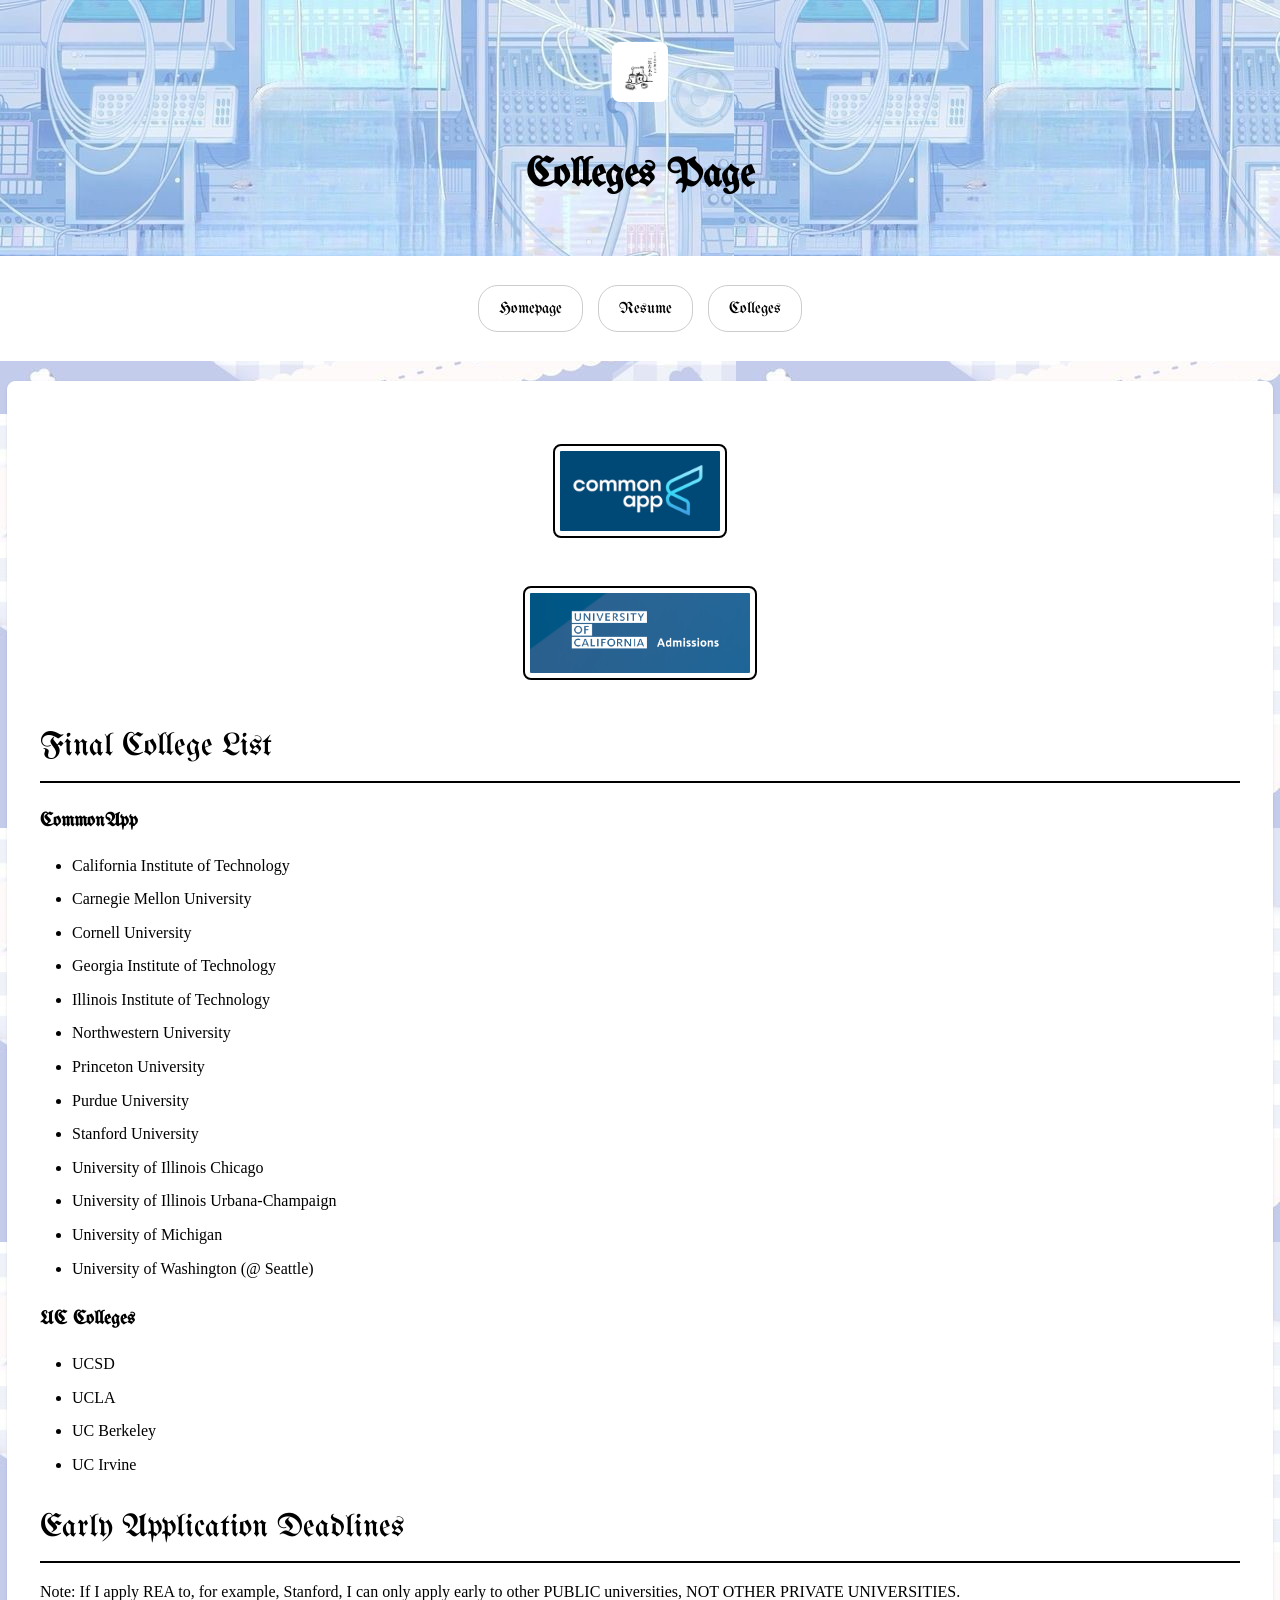
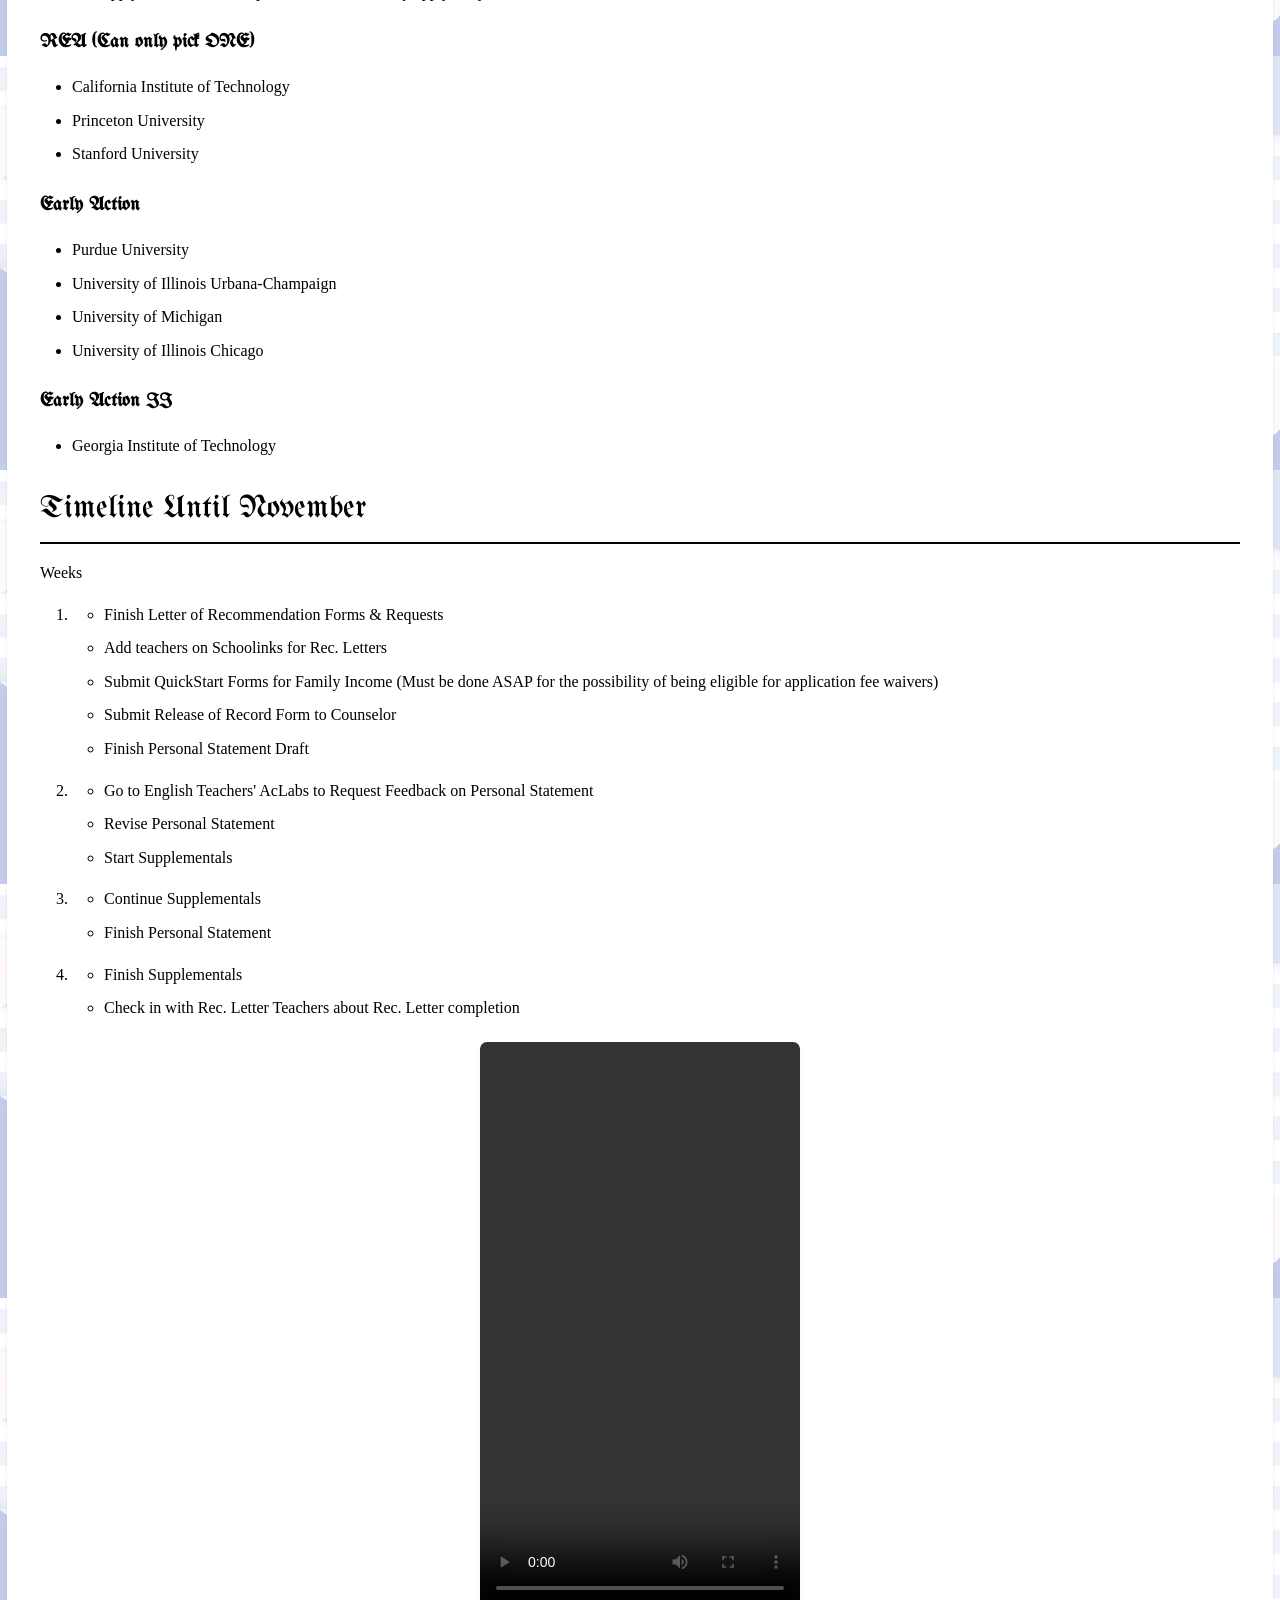
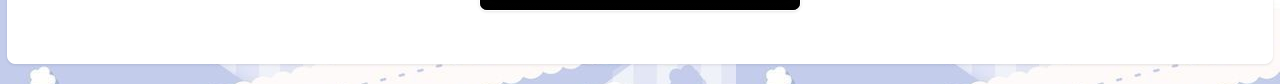
<file: project2/colleges.html>
<!DOCTYPE html>
<html lang="en">
  <head>
    <meta charset="UTF-8">
    <title>College Application</title>
    <link rel="stylesheet" type="text/css" href="css/styles.css">
  </head>

  <body class="colleges-page">
    <header id="header">
      <a id="weblogo" href="index.html"><img src="images/weblogo.jpeg" alt="bear home-page logo"></a>
      <h1>Colleges Page</h1>
    </header>
    <nav>
      <ul>
        <li><a href="index.html">Homepage</a></li>
        <li><a href="resume.html">Resume</a></li>
        <li><a href="colleges.html">Colleges</a></li>        </ul>
    </nav>
    <main>
      <div>
        <a id="logo2" href="colleges.html"><img src="images/ca_logo.PNG" alt="Logo for CommonApp Website"></a>
        <a id="logo3" href="colleges.html"><img src="images/uc_logo.png" alt="Logo for UCs Website"></a>
        <h2>Final College List</h2>
        <h3>CommonApp</h3>
        <ul>
          <li>California Institute of Technology</li>
          <li>Carnegie Mellon University</li>
          <li>Cornell University</li>
          <li>Georgia Institute of Technology</li>
          <li>Illinois Institute of Technology</li>
          <li>Northwestern University</li>
          <li>Princeton University</li>
          <li>Purdue University</li>
          <li>Stanford University</li>
          <li>University of Illinois Chicago</li>
          <li>University of Illinois Urbana-Champaign</li>
          <li>University of Michigan</li>
          <li>University of Washington (@ Seattle)</li>
        </ul>
        <h3>UC Colleges</h3>
        <ul>
          <li>UCSD</li>
          <li>UCLA</li>
          <li>UC Berkeley</li>
          <li>UC Irvine</li>
        </ul>
        
        <h2>Early Application Deadlines</h2>
        <p>Note: If I apply REA to, for example, Stanford, I can only apply early to other PUBLIC universities, NOT OTHER PRIVATE UNIVERSITIES.</p>
        <h3>REA (Can only pick ONE)</h3>
        <ul>
          <li>California Institute of Technology</li>
          <li>Princeton University</li>
          <li>Stanford University</li>
        </ul>
        <h3>Early Action</h3>
        <ul>
          <li>Purdue University</li>
          <li>University of Illinois Urbana-Champaign</li>
          <li>University of Michigan</li>
          <li>University of Illinois Chicago</li>
        </ul>
        <h3>Early Action II</h3>
        <ul>
          <li>Georgia Institute of Technology</li>
        </ul>

        <h2>Timeline Until November</h2>
        <p>Weeks</p>
        <ol>
          <li>
            <ul>
              <li>Finish Letter of Recommendation Forms & Requests</li>
              <li>Add teachers on Schoolinks for Rec. Letters</li>
              <li>Submit QuickStart Forms for Family Income (Must be done ASAP for the possibility of being eligible for application fee waivers)</li>
              <li>Submit Release of Record Form to Counselor</li>
              <li>Finish Personal Statement Draft</li>
            </ul>
          </li>
          

          <li>
            <ul>
              <li>Go to English Teachers' AcLabs to Request Feedback on Personal Statement</li>
              <li>Revise Personal Statement</li>
              <li>Start Supplementals</li>
            </ul>
          </li>
          

          <li>
            <ul>
              <li>Continue Supplementals</li>
              <li>Finish Personal Statement</li>
            </ul>
          </li>
          
          
          <li>
            <ul>
              <li>Finish Supplementals</li>
              <li>Check in with Rec. Letter Teachers about Rec. Letter completion</li>
            </ul>
          </li>
        </ol>
      
        <video controls width="320" height="568" src="media/ca_tiktok.mov" title="College Application TikTok"></video>
      </div>
    </main>
  </body>

</html>
</file>
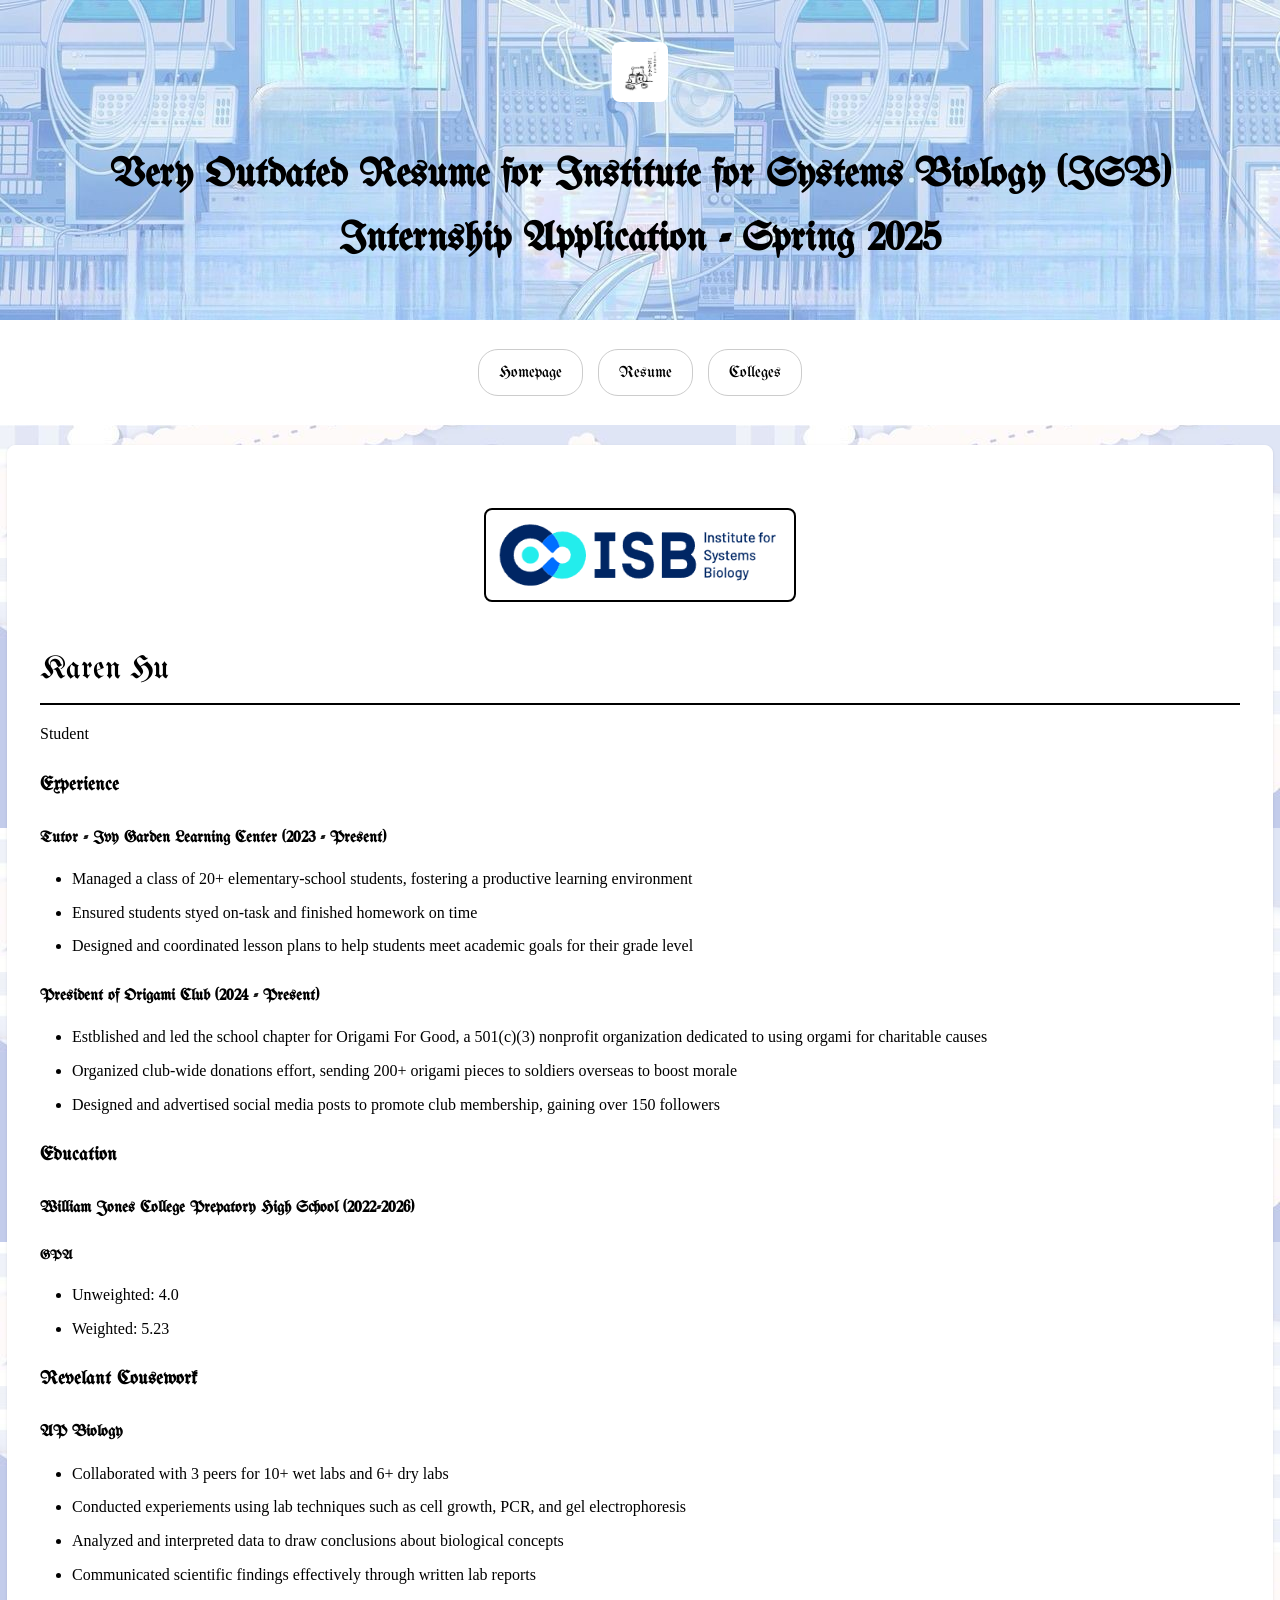
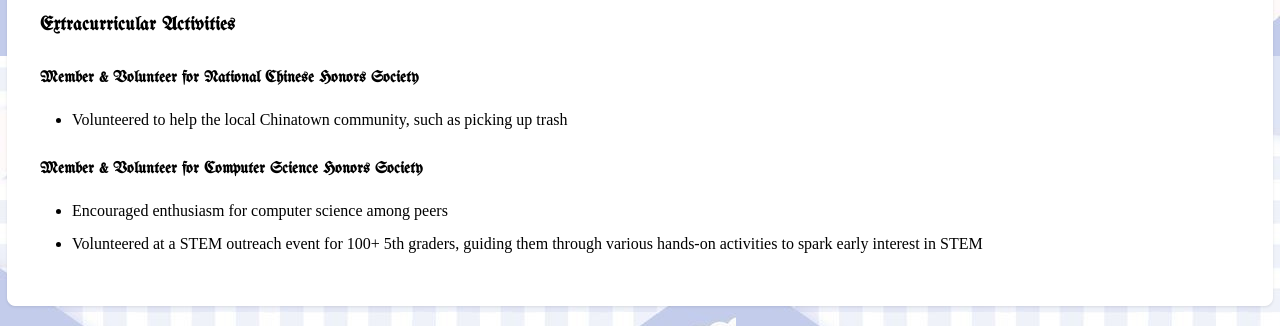
<file: project2/resume.html>
<!DOCTYPE html>
<html lang="en">
  <head>
    <meta charset="UTF-8">
    <title>Resume</title>
    <link rel="stylesheet" type="text/css" href="css/styles.css">
  </head>
  <body class="resume-page">
    <header>
      <a id="weblogo" href="index.html"><img src="images/weblogo.jpeg" alt="bear home-page logo"></a>
      <h1>Very Outdated Resume for Institute for Systems Biology (ISB) Internship Application - Spring 2025</h1>
    </header>
    <nav>
      <ul>
        <li><a href="index.html">Homepage</a></li>
        <li><a href="resume.html">Resume</a></li>
        <li><a href="colleges.html">Colleges</a></li>
      </ul>
    </nav>
    <main>
      <div>
        <a id="logo1" href="resume.html"><img src="images/isb_logo.PNG" alt="Logo for ISB Website"></a>
        <h2>Karen Hu</h2>
        <p>Student</p>
        <h3>Experience</h3>
        <h4>Tutor - Ivy Garden Learning Center (2023 - Present)</h4>
        <ul>
          <li>Managed a class of 20+ elementary-school students, fostering a productive learning environment</li>
          <li>Ensured students styed on-task and finished homework on time</li>
          <li>Designed and coordinated lesson plans to help students meet academic goals for their grade level</li>
        </ul>
        <h4>President of Origami Club (2024 - Present)</h4>
        <ul>
          <li>Estblished and led the school chapter for Origami For Good, a 501(c)(3) nonprofit organization dedicated to using orgami for charitable causes</li>
          <li>Organized club-wide donations effort, sending 200+ origami pieces to soldiers overseas to boost morale</li>
          <li>Designed and advertised social media posts to promote club membership, gaining over 150 followers</li>
        </ul>
        <h3>Education</h3>
        <h4>William Jones College Prepatory High School (2022-2026)</h4>
        <h5>GPA</h5>
        <ul>
          <li>Unweighted: 4.0</li>
          <li>Weighted: 5.23</li>
        </ul>
        <h3>Revelant Cousework</h3>
        <h4>AP Biology</h4>
        <ul>
          <li>Collaborated with 3 peers for 10+ wet labs and 6+ dry labs</li>
          <li>Conducted experiements using lab techniques such as cell growth, PCR, and gel electrophoresis</li>
          <li>Analyzed and interpreted data to draw conclusions about biological concepts</li>
          <li>Communicated scientific findings effectively through written lab reports</li>
        </ul>
        <h3>Extracurricular Activities</h3>
        <h4>Member & Volunteer for National Chinese Honors Society</h4>
        <ul>
          <li>Volunteered to help the local Chinatown community, such as picking up trash</li>
        </ul>
        <h4>Member & Volunteer for Computer Science Honors Society</h4>
        <ul>
          <li>Encouraged enthusiasm for computer science among peers</li>
          <li>Volunteered at a STEM outreach event for 100+ 5th graders, guiding them through various hands-on activities to spark early interest in STEM</li>
        </ul>
      </div>
    </main>
  </body>

</html>
</file>
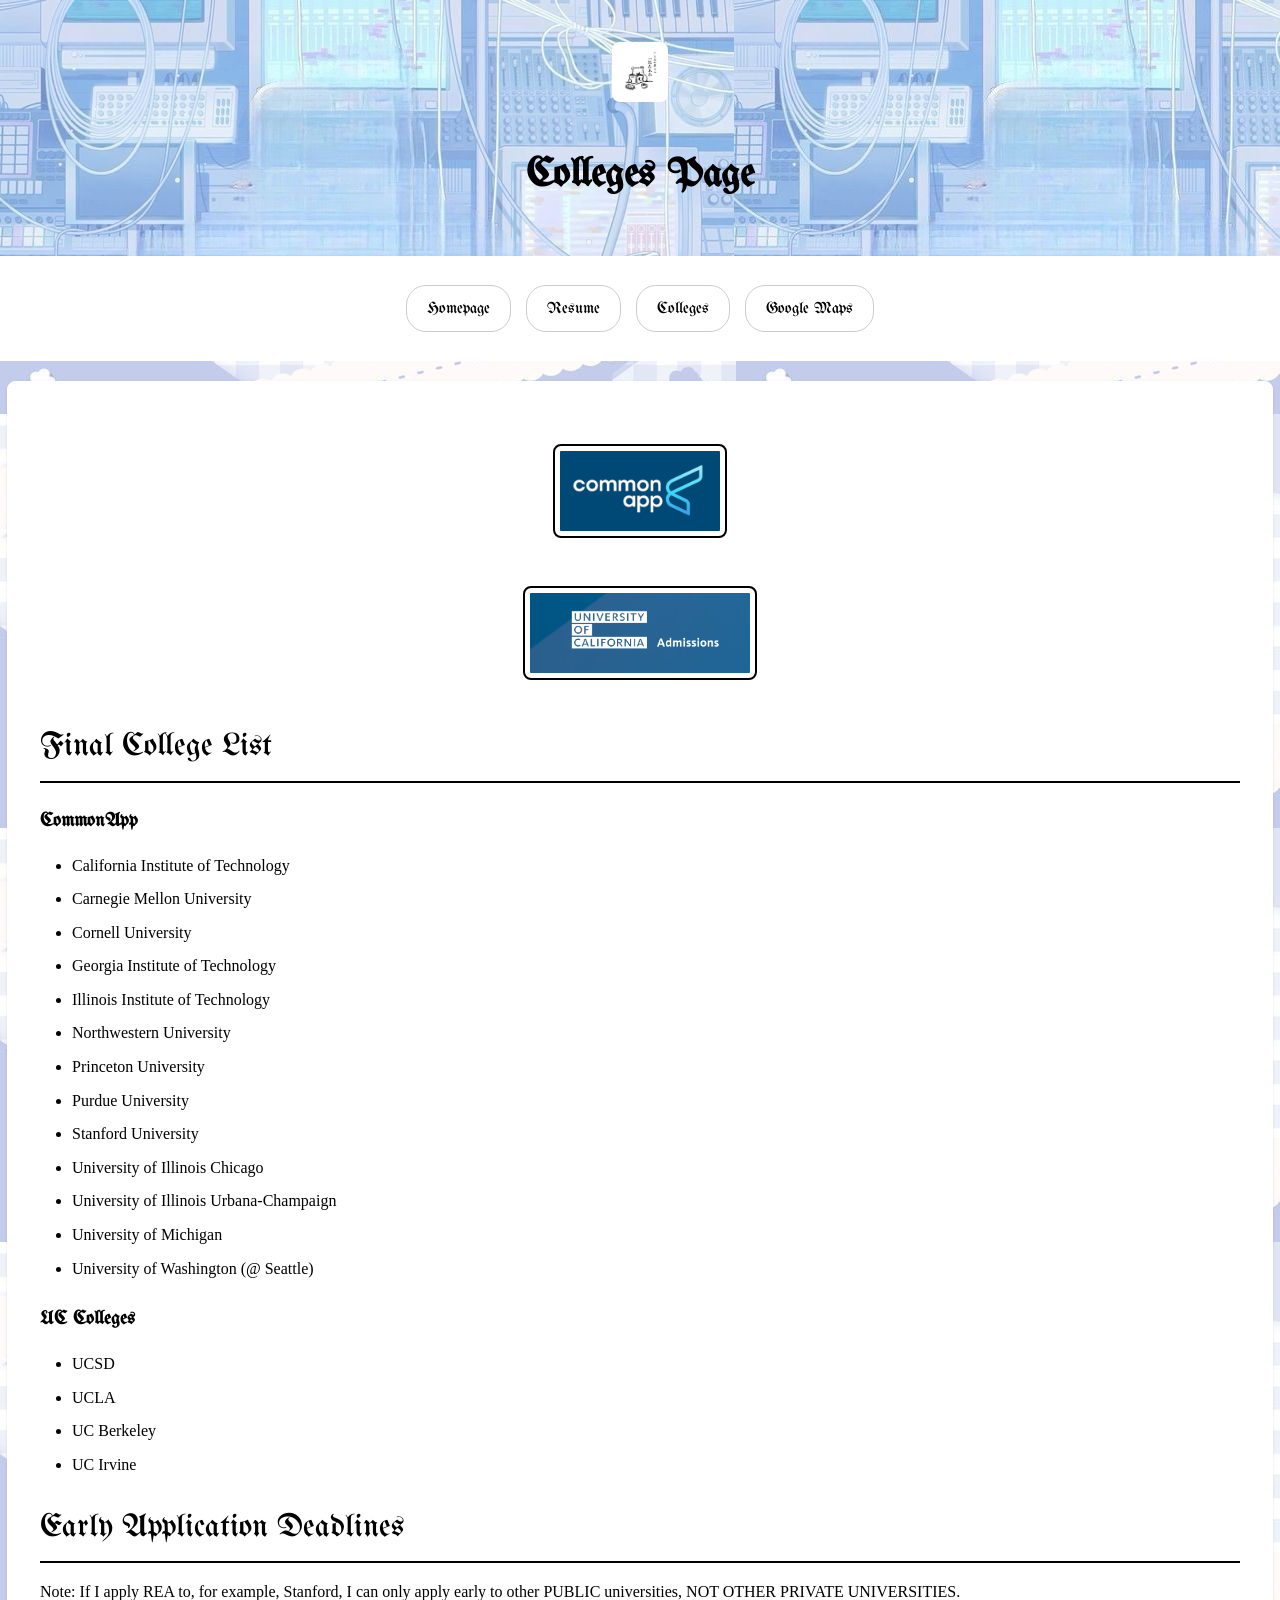
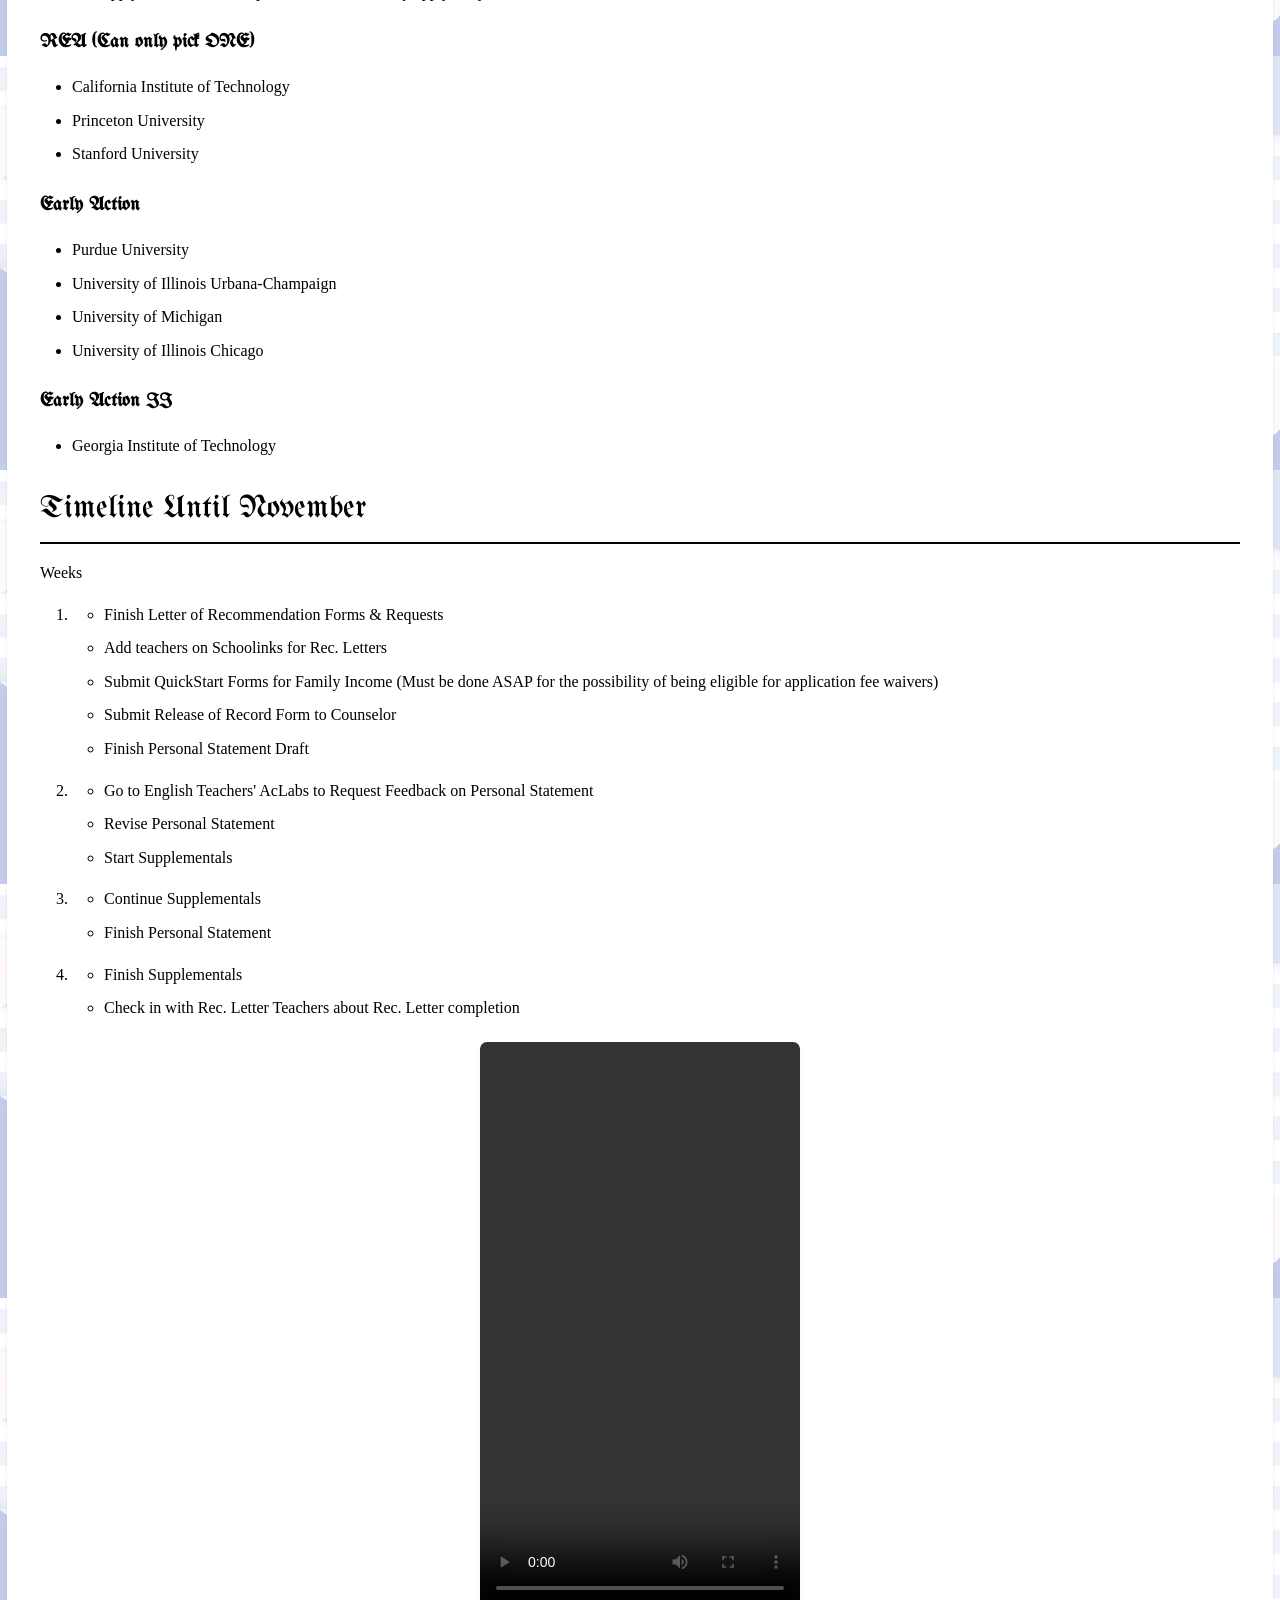
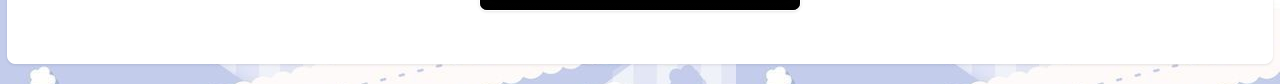
<file: project3/colleges.html>
<!DOCTYPE html>
<html lang="en">
  <head>
    <meta charset="UTF-8">
    <title>College Application</title>
    <link rel="stylesheet" type="text/css" href="css/styles.css">
  </head>

  <body class="colleges-page">
    <header id="header">
      <a id="weblogo" href="index.html"><img src="images/weblogo.jpeg" alt="bear home-page logo"></a>
      <h1>Colleges Page</h1>
    </header>
    <nav>
      <ul>
        <li><a href="index.html">Homepage</a></li>
        <li><a href="resume.html">Resume</a></li>
        <li><a href="colleges.html">Colleges</a></li>
        <li><a href="googlemaps.html">Google Maps</a></li>     </ul>
    </nav>
    <main>
      <div>
        <a id="logo2" href="colleges.html"><img src="images/ca_logo.PNG" alt="Logo for CommonApp Website"></a>
        <a id="logo3" href="colleges.html"><img src="images/uc_logo.png" alt="Logo for UCs Website"></a>
        <h2>Final College List</h2>
        <h3>CommonApp</h3>
        <ul>
          <li>California Institute of Technology</li>
          <li>Carnegie Mellon University</li>
          <li>Cornell University</li>
          <li>Georgia Institute of Technology</li>
          <li>Illinois Institute of Technology</li>
          <li>Northwestern University</li>
          <li>Princeton University</li>
          <li>Purdue University</li>
          <li>Stanford University</li>
          <li>University of Illinois Chicago</li>
          <li>University of Illinois Urbana-Champaign</li>
          <li>University of Michigan</li>
          <li>University of Washington (@ Seattle)</li>
        </ul>
        <h3>UC Colleges</h3>
        <ul>
          <li>UCSD</li>
          <li>UCLA</li>
          <li>UC Berkeley</li>
          <li>UC Irvine</li>
        </ul>
        
        <h2>Early Application Deadlines</h2>
        <p>Note: If I apply REA to, for example, Stanford, I can only apply early to other PUBLIC universities, NOT OTHER PRIVATE UNIVERSITIES.</p>
        <h3>REA (Can only pick ONE)</h3>
        <ul>
          <li>California Institute of Technology</li>
          <li>Princeton University</li>
          <li>Stanford University</li>
        </ul>
        <h3>Early Action</h3>
        <ul>
          <li>Purdue University</li>
          <li>University of Illinois Urbana-Champaign</li>
          <li>University of Michigan</li>
          <li>University of Illinois Chicago</li>
        </ul>
        <h3>Early Action II</h3>
        <ul>
          <li>Georgia Institute of Technology</li>
        </ul>

        <h2>Timeline Until November</h2>
        <p>Weeks</p>
        <ol>
          <li>
            <ul>
              <li>Finish Letter of Recommendation Forms & Requests</li>
              <li>Add teachers on Schoolinks for Rec. Letters</li>
              <li>Submit QuickStart Forms for Family Income (Must be done ASAP for the possibility of being eligible for application fee waivers)</li>
              <li>Submit Release of Record Form to Counselor</li>
              <li>Finish Personal Statement Draft</li>
            </ul>
          </li>
          

          <li>
            <ul>
              <li>Go to English Teachers' AcLabs to Request Feedback on Personal Statement</li>
              <li>Revise Personal Statement</li>
              <li>Start Supplementals</li>
            </ul>
          </li>
          

          <li>
            <ul>
              <li>Continue Supplementals</li>
              <li>Finish Personal Statement</li>
            </ul>
          </li>
          
          
          <li>
            <ul>
              <li>Finish Supplementals</li>
              <li>Check in with Rec. Letter Teachers about Rec. Letter completion</li>
            </ul>
          </li>
        </ol>
      
        <video controls width="320" height="568" src="media/ca_tiktok.mov" title="College Application TikTok"></video>
      </div>
    </main>
  </body>

</html>
</file>
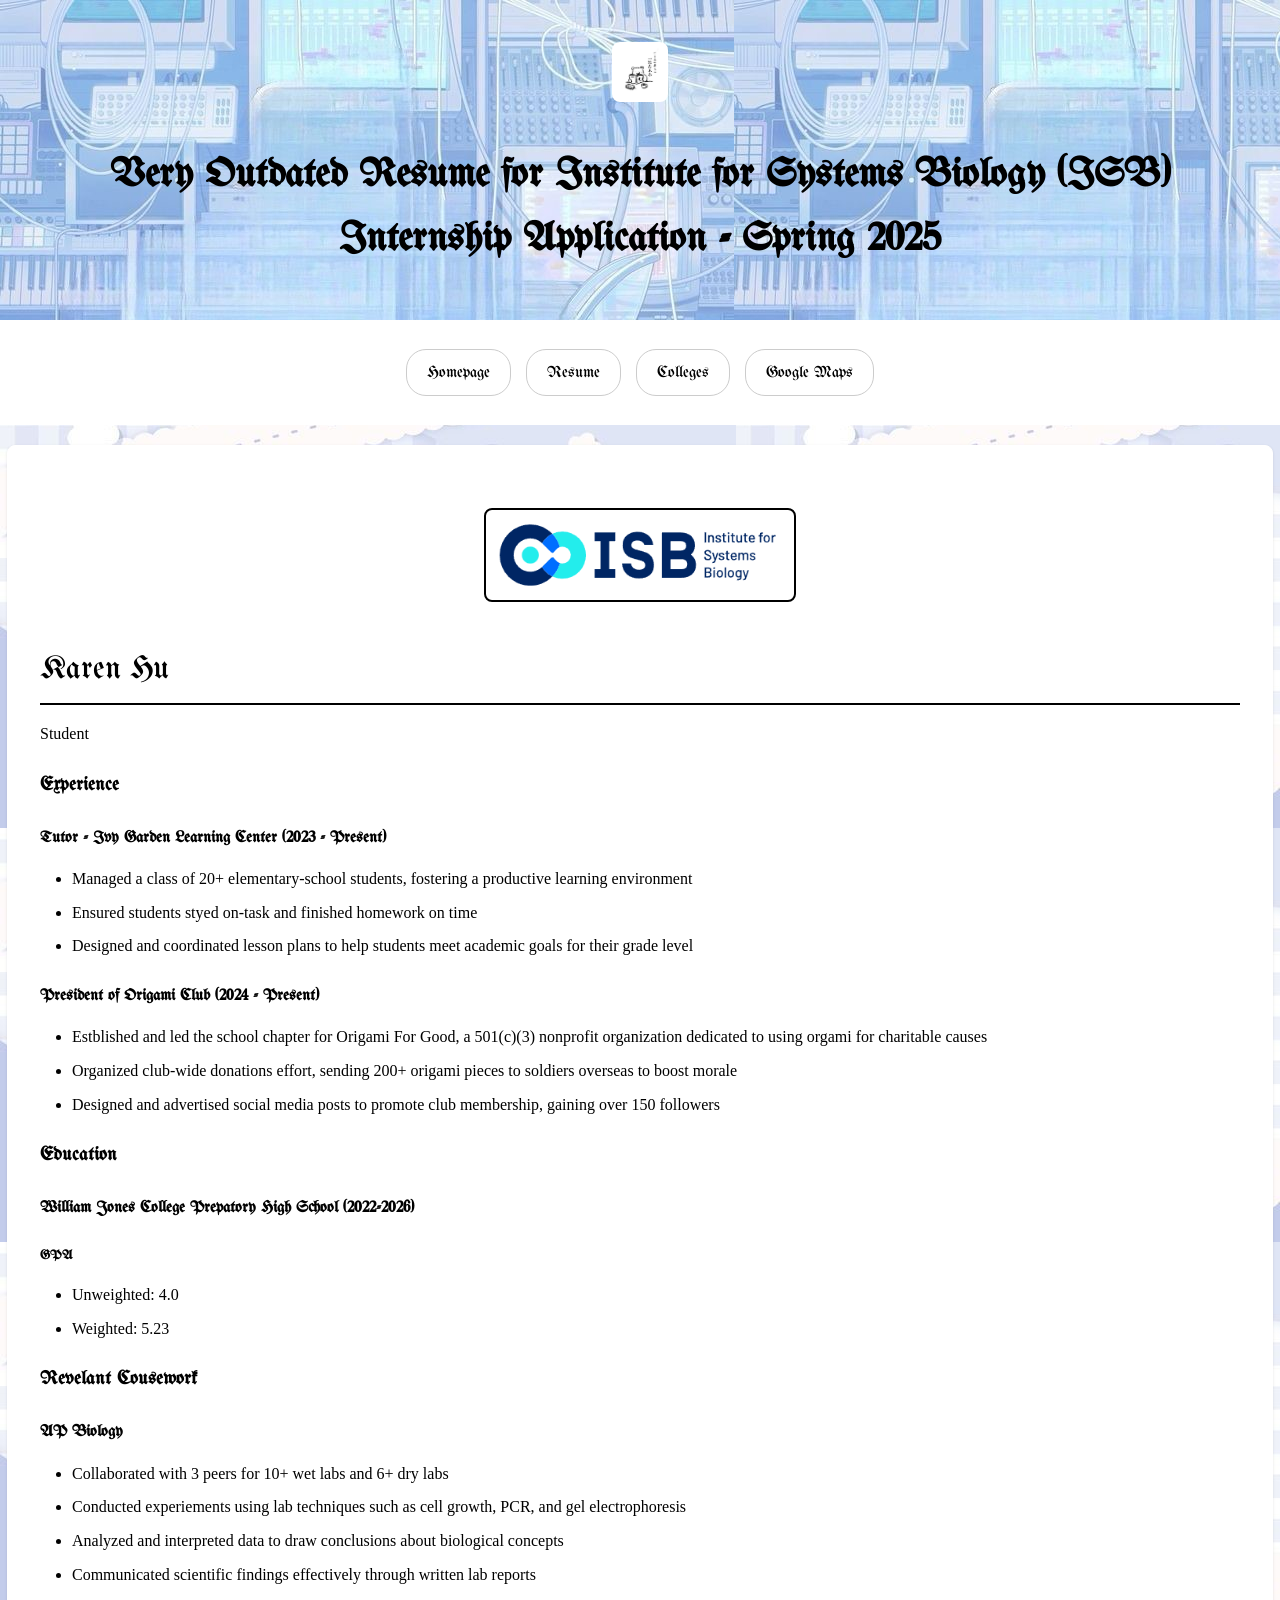
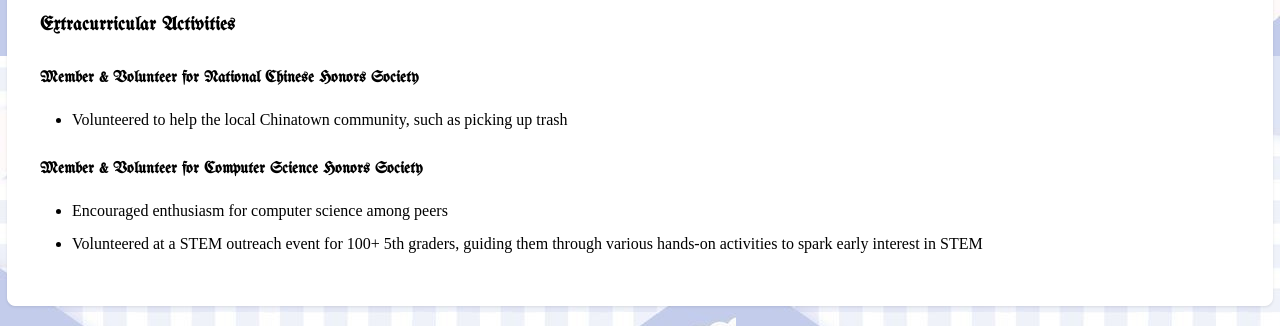
<file: project3/resume.html>
<!DOCTYPE html>
<html lang="en">
  <head>
    <meta charset="UTF-8">
    <title>Resume</title>
    <link rel="stylesheet" type="text/css" href="css/styles.css">
  </head>
  <body class="resume-page">
    <header>
      <a id="weblogo" href="index.html"><img src="images/weblogo.jpeg" alt="bear home-page logo"></a>
      <h1>Very Outdated Resume for Institute for Systems Biology (ISB) Internship Application - Spring 2025</h1>
    </header>
    <nav>
      <ul>
        <li><a href="index.html">Homepage</a></li>
        <li><a href="resume.html">Resume</a></li>
        <li><a href="colleges.html">Colleges</a></li>
        <li><a href="googlemaps.html">Google Maps</a></li>
      </ul>
    </nav>
    <main>
      <div>
        <a id="logo1" href="resume.html"><img src="images/isb_logo.PNG" alt="Logo for ISB Website"></a>
        <h2>Karen Hu</h2>
        <p>Student</p>
        <h3>Experience</h3>
        <h4>Tutor - Ivy Garden Learning Center (2023 - Present)</h4>
        <ul>
          <li>Managed a class of 20+ elementary-school students, fostering a productive learning environment</li>
          <li>Ensured students styed on-task and finished homework on time</li>
          <li>Designed and coordinated lesson plans to help students meet academic goals for their grade level</li>
        </ul>
        <h4>President of Origami Club (2024 - Present)</h4>
        <ul>
          <li>Estblished and led the school chapter for Origami For Good, a 501(c)(3) nonprofit organization dedicated to using orgami for charitable causes</li>
          <li>Organized club-wide donations effort, sending 200+ origami pieces to soldiers overseas to boost morale</li>
          <li>Designed and advertised social media posts to promote club membership, gaining over 150 followers</li>
        </ul>
        <h3>Education</h3>
        <h4>William Jones College Prepatory High School (2022-2026)</h4>
        <h5>GPA</h5>
        <ul>
          <li>Unweighted: 4.0</li>
          <li>Weighted: 5.23</li>
        </ul>
        <h3>Revelant Cousework</h3>
        <h4>AP Biology</h4>
        <ul>
          <li>Collaborated with 3 peers for 10+ wet labs and 6+ dry labs</li>
          <li>Conducted experiements using lab techniques such as cell growth, PCR, and gel electrophoresis</li>
          <li>Analyzed and interpreted data to draw conclusions about biological concepts</li>
          <li>Communicated scientific findings effectively through written lab reports</li>
        </ul>
        <h3>Extracurricular Activities</h3>
        <h4>Member & Volunteer for National Chinese Honors Society</h4>
        <ul>
          <li>Volunteered to help the local Chinatown community, such as picking up trash</li>
        </ul>
        <h4>Member & Volunteer for Computer Science Honors Society</h4>
        <ul>
          <li>Encouraged enthusiasm for computer science among peers</li>
          <li>Volunteered at a STEM outreach event for 100+ 5th graders, guiding them through various hands-on activities to spark early interest in STEM</li>
        </ul>
      </div>
    </main>
  </body>

</html>
</file>
<file: lab7/style/style.css>
.center {
  text-align: center;
}
#container {
  width: 400px;
  margin: 50px auto 0;
}
#entryinput {
  width: 100%;
}
#entrybutton {
  width: 200px;
  text-align: center;
  color: #fff;
  background-color: #c00;
  padding: 2em 0;
  margin: 20px auto;
  font-size: 24px;
  font-weight: bold;
}
</file>
<file: labcss/css/styles.css>
body {
  background-image: url("../images/black.jpg");
}

#page-wrapper {
  width: 960px;
  margin: 0 auto;
  box-shadow: 0px 4px 8px 2px rgba(0, 0, 0, 1); 
  border-radius: 12px 12px 0px 0px; 
}

#header {
  position: relative;
  margin-top: 40px;
  border-radius: 12px 12px 0px 0px; 
}

#header h1 {
  position: absolute;
  left: 420px;
  top:5px;
  font-size: 3em;
  font-family: 'Devonshire', cursive;
  color: #E35335;
}

#header a#logo1 img {
  margin-top: 20px;
  margin-left: 20px;
  margin-bottom: 20px;
}

#header #toplink {
  text-decoration: none;
  position: absolute;
  top:-34px;
  right: 10px;
  color: white;
  font-size: 1.8em;
}

#footer {
  background-color: #777;
  height: 80px;
  clear: both;
}

#content-wrapper {
  background-image: url("../images/repeating.png");
  float: left;
}

#main-content {
  min-height: 300px;
  width: 715px;
  margin-right: 30px;
  float: left;
  margin-left: 15px;
}

h2 strong {
  font-size: 2em;
  font-weight: 900;
}

.image-r {
  float: right;
  border: 2px solid blue;
  width: 300px;
  padding: 5px;
  background-color: white;
  margin: 10px 0 10px 20px;
}

#side-content {
  min-height: 150px;
  width: 200px;
  float: left;
}

#main-nav {
  float: left;
  width: 100%;
  background-color: #333;
}

#main-nav ul {
  list-style-type: none;
  margin: 0;
  padding: 0;
  float: left;
  position: relative;
  left:50%;
}

#main-nav ul li {
  float: left;
  position: relative;
  right: 50%;
}

#main-nav ul li a {
  padding: 10px 25px;
  display: block;
  text-decoration: none;
  color: #ccc;
}

#main-nav ul li a:hover {
  background-color: #ccc;
  color: #333;
}

#center {
  width: 960px;
  text-align: center;
}

strong {
  font-weight: 900;
  font-size: 48px;
}
</file>
<file: project2/css/styles.css>
@import url('https://fonts.googleapis.com/css2?family=UnifrakturMaguntia&display=swap');
nav ul
{
    list-style: none;
    display: flex;
    justify-content: center;
    gap: 15px;
    padding: 20px;
    background: #ffffff;
    margin: 0;
    border-bottom: 1px solid #ffffff;
}

nav ul li a
{
    color: #000000;
    text-decoration: none;
    padding: 10px 20px;
    background: #ffffff;
    border-radius: 20px;
    font-weight: 500;
    transition: all 0.3s ease;
    display: inline-block;
    border: 1px solid #cccccc;
    font-family: "UnifrakturMaguntia", cursive;
}

nav ul li a:hover
{
    background: #ffffff;
    transform: translateY(-1px);
    box-shadow: 0 2px 4px rgba(0,0,0,0.1);
}

header
{
    background-image: url(../images/bg2.jpeg);
    color: #000000;
    padding: 2rem;
    text-align: center;
    border-bottom: 1px solid #ffffff;
}

#weblogo img
{
    max-height: 60px;
    border-radius: 8px;
}

main
{
    max-width: 1200px;
    margin: 20px auto;
    padding: 2rem;
    background: white;
    box-shadow: 0 1px 3px rgba(0,0,0,0.1);
    border-radius: 8px;
    border: 1px solid #ffffff;
}

body
{
    font-family: 'Times New Roman', Times, serif;
    line-height: 1.6;
    color: #000000;
    background-image: url("../images/bg1.jpeg");
    margin: 0;
    padding: 0;
}

h1, h2, h3, h4, h5
{
    color: #000000;
    margin: 1.5rem 0 1rem 0;
    font-family: "UnifrakturMaguntia", cursive;
}

h1
{
    font-size: 2.5rem;
    text-align: center;
    font-weight: 600;
}

h2
{
    font-size: 2rem;
    border-bottom: 2px solid #000000;
    padding-bottom: 0.5rem;
    font-weight: 500;
}

ul, ol
{
    margin: 1rem 0;
    padding-left: 2rem;
}

li
{
    margin: 0.5rem 0;
}

a img
{
    border-radius: 8px;
    margin: 10px;
}

#logo1, #logo2, #logo3
{
    display: block;
    margin: 20px auto;
    text-align: center;
}

#logo1 img, #logo2 img, #logo3 img
{
    max-height: 80px;
    border: 2px solid #000000;
    padding: 5px;
    background: #ffffff;
}

video
{
    display: block;
    margin: 20px auto;
    border-radius: 8px;
    box-shadow: 0 1px 3px rgba(0,0,0,0.1);
    border: 1px solid #ffffff;
}
</file>
<file: project3/css/styles.css>
@import url('https://fonts.googleapis.com/css2?family=UnifrakturMaguntia&display=swap');
nav ul
{
    list-style: none;
    display: flex;
    justify-content: center;
    gap: 15px;
    padding: 20px;
    background: #ffffff;
    margin: 0;
    border-bottom: 1px solid #ffffff;
}

nav ul li a
{
    color: #000000;
    text-decoration: none;
    padding: 10px 20px;
    background: #ffffff;
    border-radius: 20px;
    font-weight: 500;
    transition: all 0.3s ease;
    display: inline-block;
    border: 1px solid #cccccc;
    font-family: "UnifrakturMaguntia", cursive;
}

nav ul li a:hover
{
    background: #ffffff;
    transform: translateY(-1px);
    box-shadow: 0 2px 4px rgba(0,0,0,0.1);
}

header
{
    background-image: url(../images/bg2.jpeg);
    color: #000000;
    padding: 2rem;
    text-align: center;
    border-bottom: 1px solid #ffffff;
}

#weblogo img
{
    max-height: 60px;
    border-radius: 8px;
}

main
{
    max-width: 1200px;
    margin: 20px auto;
    padding: 2rem;
    background: white;
    box-shadow: 0 1px 3px rgba(0,0,0,0.1);
    border-radius: 8px;
    border: 1px solid #ffffff;
}

body
{
    font-family: 'Times New Roman', Times, serif;
    line-height: 1.6;
    color: #000000;
    background-image: url("../images/bg1.jpeg");
    margin: 0;
    padding: 0;
}

h1, h2, h3, h4, h5
{
    color: #000000;
    margin: 1.5rem 0 1rem 0;
    font-family: "UnifrakturMaguntia", cursive;
}

h1
{
    font-size: 2.5rem;
    text-align: center;
    font-weight: 600;
}

h2
{
    font-size: 2rem;
    border-bottom: 2px solid #000000;
    padding-bottom: 0.5rem;
    font-weight: 500;
}

ul, ol
{
    margin: 1rem 0;
    padding-left: 2rem;
}

li
{
    margin: 0.5rem 0;
}

a img
{
    border-radius: 8px;
    margin: 10px;
}

#logo1, #logo2, #logo3
{
    display: block;
    margin: 20px auto;
    text-align: center;
}

#logo1 img, #logo2 img, #logo3 img
{
    max-height: 80px;
    border: 2px solid #000000;
    padding: 5px;
    background: #ffffff;
}

video
{
    display: block;
    margin: 20px auto;
    border-radius: 8px;
    box-shadow: 0 1px 3px rgba(0,0,0,0.1);
    border: 1px solid #ffffff;
}
</file>
